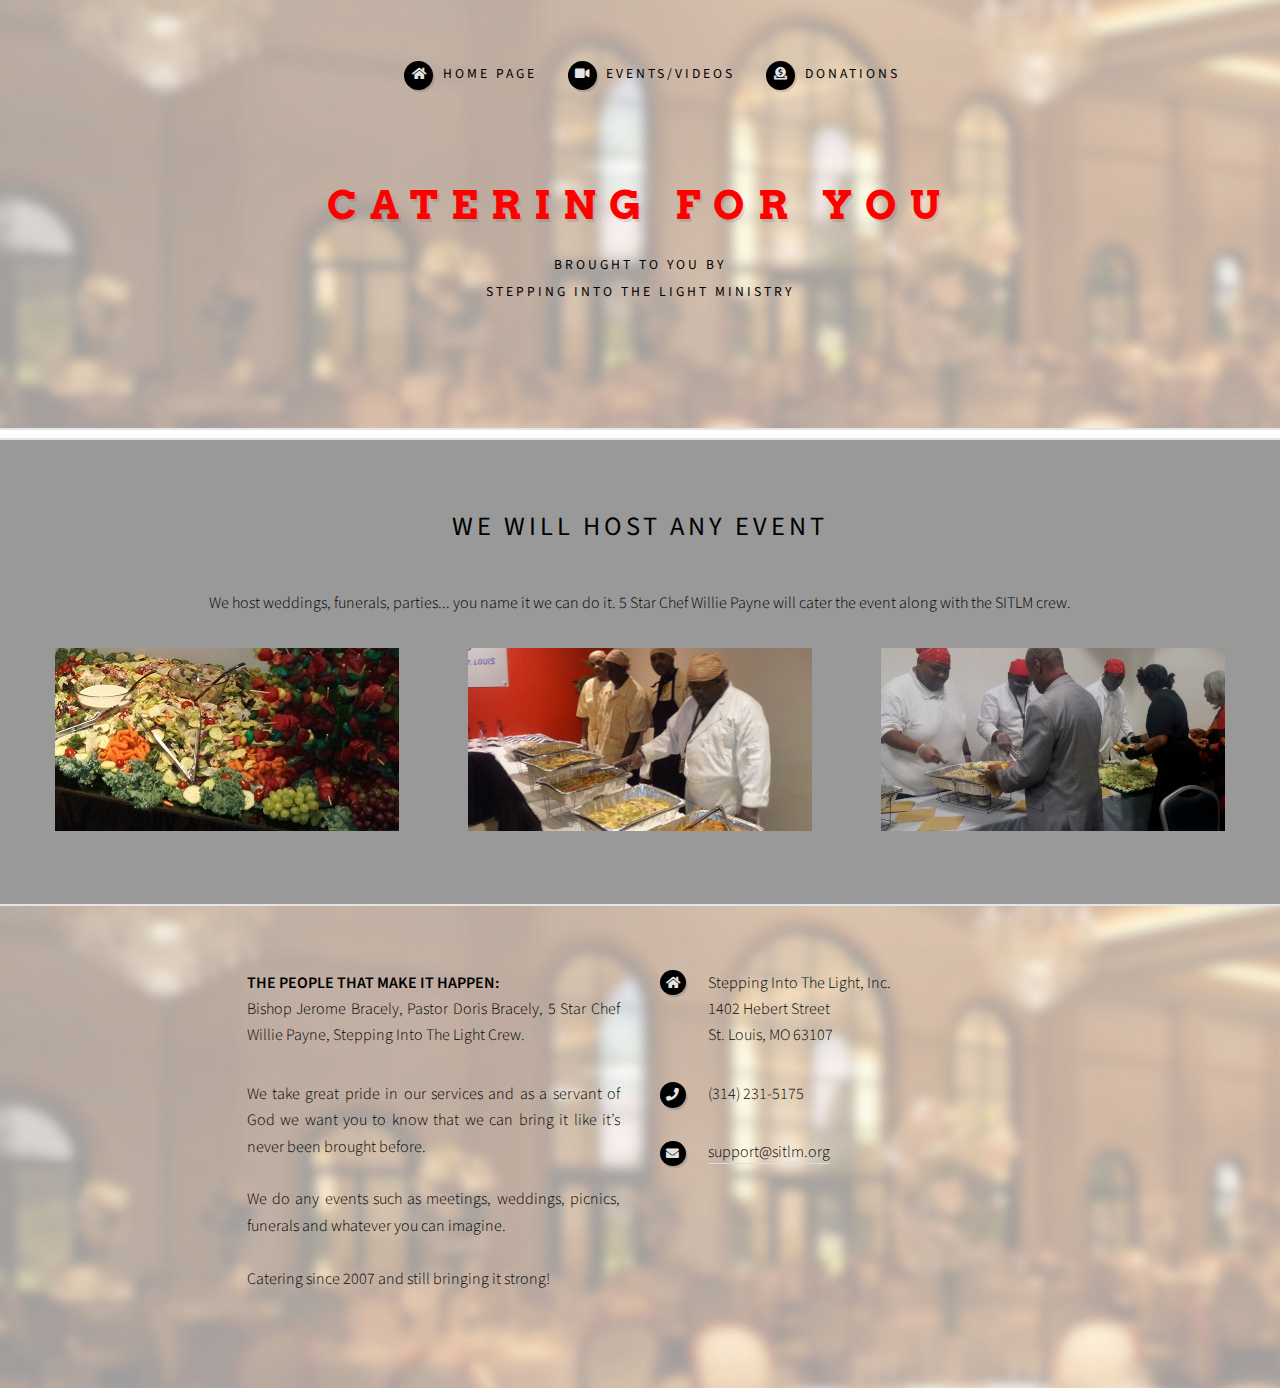
<file: catering/index.html>
<!DOCTYPE HTML>
<html lang="en-us">
	<head>
		<title>SITLM Catering</title>
		<meta charset="utf-8">
		<meta name="viewport" content="width=device-width, initial-scale=1, user-scalable=no">
		<link rel="stylesheet" href="assets/css/main.css">
		<!-- favicon -->
		<link rel="icon" href ="/favicon.ico" type="image/x-icon" />
		<link rel="shortcut icon" href="/favicon.ico" type="image/x-icon" />
		<link rel="apple-touch-icon" sizes="120x120" href="/apple-touch-icon-120x120-precomposed.png" />
		<link rel="apple-touch-icon" sizes="152x152" href="/apple-touch-icon-152x152-precomposed.png" />
	</head>
	<body class="homepage is-preload">
		<div id="page-wrapper">

			<!-- Header -->
				<section id="header">
					<div class="container" id="headerImage">
						
						<!-- Logo -->
							<h1 id="logo">Catering For You</h1>
							<p>Brought to you by <br>Stepping into The Light Ministry</p>
							<br><br>

						<!-- Nav -->
							<nav id="nav">
								<ul>
									<li><a class="icon solid fa-home" href="http://www.sitlm.org/"><span>Home Page</span></a></li>
									<li><a class="icon solid fa-video" href="https://www.youtube.com/channel/UC07HXbPU4j24BzCzw8vE3Og/playlists" target="_blank"><span>Events/Videos</span></a></li>
									<li><a class="icon solid fa-donate" href="https://www.paypal.com/cgi-bin/webscr?cmd=_s-xclick&hosted_button_id=AS793FMEWR3T8&source=url" target="_blank"><span>DONATIONS</span></a></li>
								</ul>
							</nav>

					</div>
				</section>

			<!-- Features -->
				<section id="features" style="background-color:#999;">
					<div class="container" >
						<header>
							<h2>We will host any event</h2>
							<p>We host weddings, funerals, parties... you name it we can do it. 5 Star Chef Willie Payne will cater the event along with the SITLM crew.</p>
						</header>
						<div class="row aln-center">
							<div class="col-4 col-6-medium col-12-small">

								<!-- Feature -->
									<section>
										<img src="images/thumb1.jpg" alt="" />
									</section>

							</div>
							<div class="col-4 col-6-medium col-12-small">

								<!-- Feature -->
									<section>
										<img src="images/thumb2.jpg" alt="" />
									</section>

							</div>
							<div class="col-4 col-6-medium col-12-small">

								<!-- Feature -->
									<section>
										<img src="images/thumb3.jpg" alt="" />
									</section>

							</div>
							
						</div>
						
					</div>
				</section>
				
			<!-- Footer -->
				<section id="footer">
					<div class="container">
							<div class="row aln-center">
							
									<div class="col-4 col-6-medium col-12-small">
											<h4>The people that make it happen:</h4>
											<p>Bishop Jerome Bracely, Pastor Doris Bracely, 5 Star Chef Willie Payne, Stepping Into The Light Crew.</p>
											<p>We take great pride in our services and as a servant of God we want you to know that we can bring it like it’s never been brought before.<br><br>
											We do any events such as meetings, weddings, picnics, funerals and whatever you can imagine.<br><br>
											Catering since 2007 and still bringing it strong!</p>
									</div>
											
									<div class="col-4 col-6-medium col-12-small">
											<ul class="icons">
													<li class="icon solid fa-home">
														Stepping Into The Light, Inc.<br>
														1402 Hebert Street<br>
														St. Louis, MO 63107
													</li>
													<li class="icon solid fa-phone">
														(314) 231-5175
													</li>
													<li class="icon solid fa-envelope">
														<a href="mailto:support@sitlm.org">support@sitlm.org</a>
													</li>
											</ul>
									</div>
									
							</div>
					</div>
				</section>

		</div>

		<!-- Scripts -->
			<script src="assets/js/jquery.min.js"></script>
			<script src="assets/js/jquery.dropotron.min.js"></script>
			<script src="assets/js/browser.min.js"></script>
			<script src="assets/js/breakpoints.min.js"></script>
			<script src="assets/js/util.js"></script>
			<script src="assets/js/main.js"></script>

	</body>
</html>
</file>
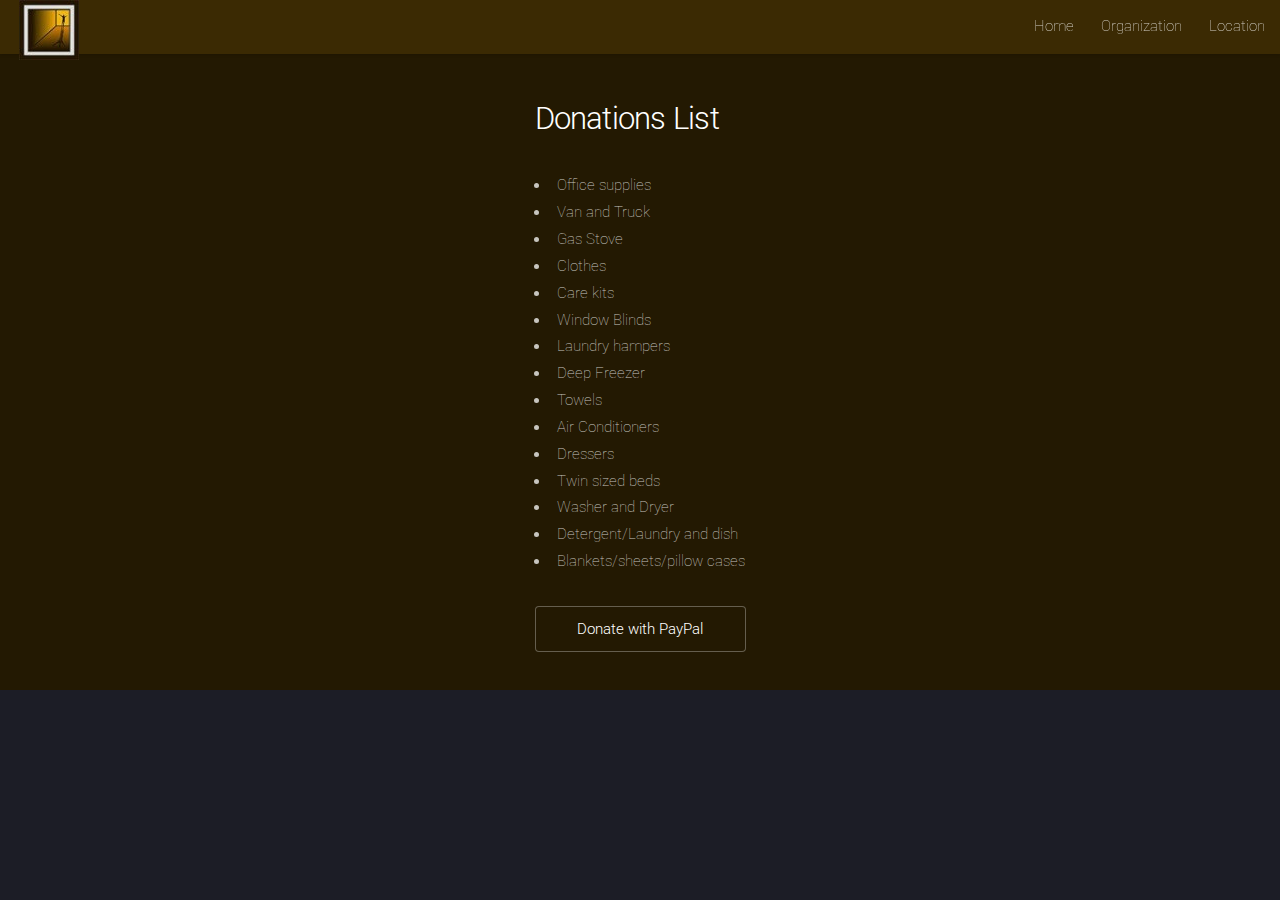
<file: donations/index.html>
<!DOCTYPE HTML>
<html lang="en-us">
	<head>
		<title>Stepping Into The Light - Donations</title>
		<meta charset="utf-8">
		<meta name="viewport" content="width=device-width, initial-scale=1, user-scalable=no">
		<link rel="stylesheet" href="../assets/css/main.css">
		<noscript><link rel="stylesheet" href="../assets/css/noscript.css" /></noscript>
		<!-- favicon -->
		<link rel="icon" href ="../favicon.ico" type="image/x-icon" />
		<link rel="shortcut icon" href="../favicon.ico" type="image/x-icon" />
		<link rel="apple-touch-icon" sizes="120x120" href="../apple-touch-icon-120x120-precomposed.png" />
		<link rel="apple-touch-icon" sizes="152x152" href="../apple-touch-icon-152x152-precomposed.png" />
	</head>
	<body class="is-preload">

			<!-- Header -->
				<header id="header" style="background: #3B2A03;">
					<h1 id="logo"><a href="http://www.sitlm.org/"><img width="60" src="../images/Logo.jpg" alt="logo"></a></h1>
					<nav id="nav">
						<ul>
							<li><a href="http://www.sitlm.org/">Home</a></li>
							<li>
								<a href="../organization/">Organization</a>
								<ul>
									<li><a href="../catering/" target="_blank">Catering</a></li>
									<li><a href="https://www.youtube.com/channel/UC07HXbPU4j24BzCzw8vE3Og" target="_blank">Videos</a></li>
								</ul>
							</li>
							<li><a href="../location/">Location</a></li>
						</ul>
					</nav>
				</header>

			<!-- Main -->
				<div id="main" class="wrapper" style="background: #231902;">
					<div class="container">
					
						<!-- Content -->
							<section id="content" style="background: #231902;display:table; margin:0 auto;">
							<br>
							<h2>Donations List</h2>
								<ul>
									<li>Office supplies</li>
									<li>Van and Truck</li>
									<li>Gas Stove</li>
									<li>Clothes</li>
									<li>Care kits</li>
									<li>Window Blinds</li>
									<li>Laundry hampers</li>
									<li>Deep Freezer</li>
									<li>Towels</li>
									<li>Air Conditioners</li>
									<li>Dressers</li>
									<li>Twin sized beds</li>
									<li>Washer and Dryer</li>
									<li>Detergent/Laundry and dish</li>
									<li>Blankets/sheets/pillow cases</li>
								</ul>
								<a href="https://www.paypal.com/cgi-bin/webscr?cmd=_s-xclick&hosted_button_id=AS793FMEWR3T8&source=url" target="_blank" class="button">&nbsp;&nbsp;Donate with PayPal&nbsp;&nbsp;</a>
							</section>

					</div>
				</div>
								

		<!-- Scripts -->
			<script src="../assets/js/jquery.min.js"></script>
			<script src="../assets/js/jquery.scrolly.min.js"></script>
			<script src="../assets/js/jquery.dropotron.min.js"></script>
			<script src="../assets/js/jquery.scrollex.min.js"></script>
			<script src="../assets/js/browser.min.js"></script>
			<script src="../assets/js/breakpoints.min.js"></script>
			<script src="../assets/js/util.js"></script>
			<script src="../assets/js/main.js"></script>

	</body>
</html>
</file>
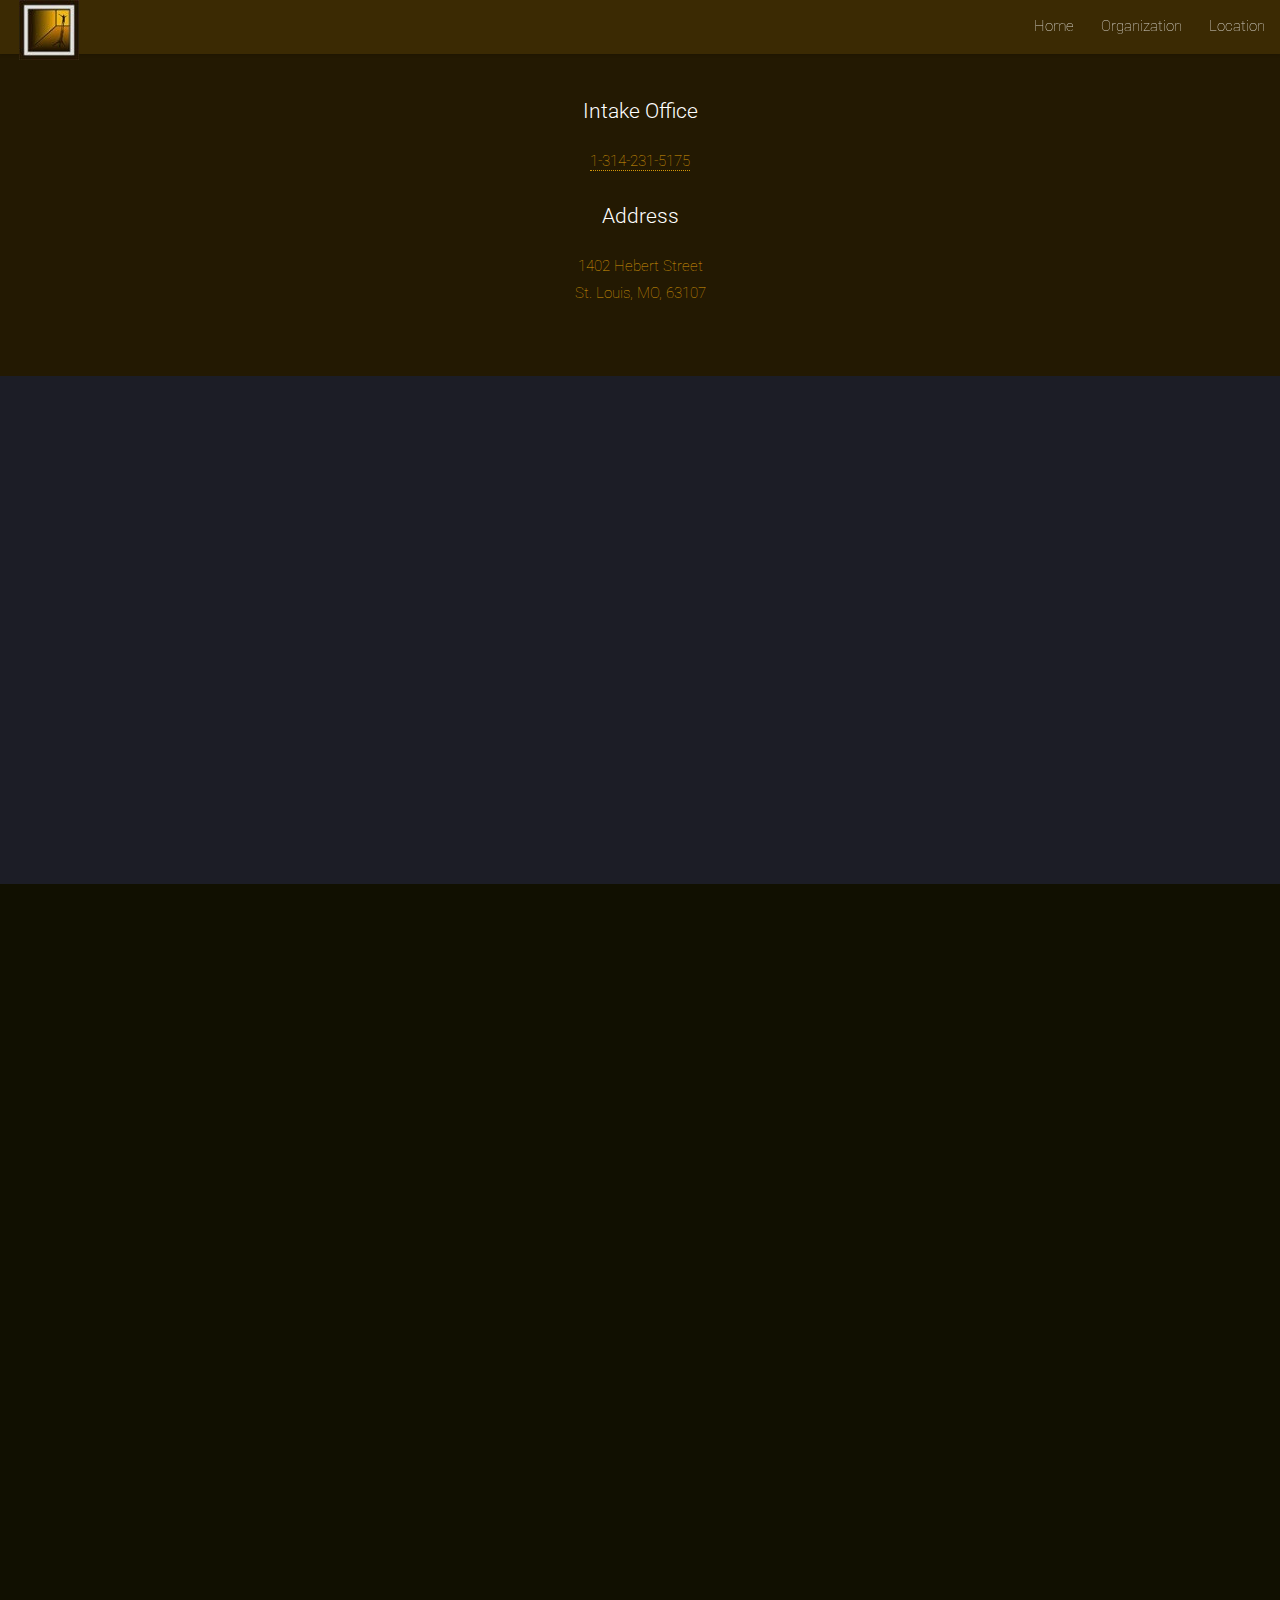
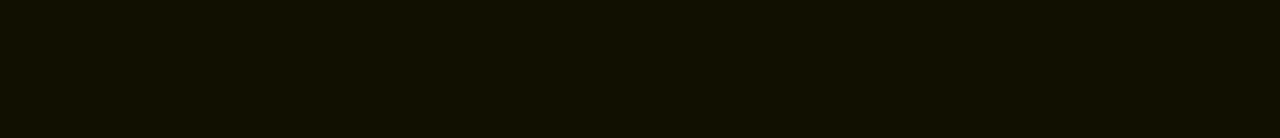
<file: location/index.html>
<!DOCTYPE HTML>
<html lang="en-us">
	<head>
		<title>Stepping Into The Light - Location</title>
		<meta charset="utf-8" />
		<meta name="viewport" content="width=device-width, initial-scale=1, user-scalable=no" />
		<link rel="stylesheet" href="../assets/css/main.css" />
		<noscript><link rel="stylesheet" href="../assets/css/noscript.css" /></noscript>
		<!-- favicon -->
		<link rel="icon" href ="../favicon.ico" type="image/x-icon" />
		<link rel="shortcut icon" href="../favicon.ico" type="image/x-icon" />
		<link rel="apple-touch-icon" sizes="120x120" href="../apple-touch-icon-120x120-precomposed.png" />
		<link rel="apple-touch-icon" sizes="152x152" href="../apple-touch-icon-152x152-precomposed.png" />
	</head>
	<body class="is-preload">

			<!-- Header -->
				<header id="header" style="background: #3B2A03;">
					<h1 id="logo"><a href="http://www.sitlm.org/"><img width="60" src="../images/Logo.jpg" alt="logo"></a></h1>
					<nav id="nav">
						<ul>
							<li><a href="http://www.sitlm.org/">Home</a></li>
							<li>
								<a href="../organization/">Organization</a>
								<ul>
									<li><a href="../organization/">About Us</a></li>
									<li><a href="../donations/">Donations</a></li>
									<li><a href="../catering/" target="_blank">Catering</a></li>
									<li><a href="https://www.youtube.com/channel/UC07HXbPU4j24BzCzw8vE3Og" target="_blank">Videos</a></li>
								</ul>
							</li>
							<li><a href="http://www.sitlm.org/location/">Location</a></li>
						</ul>
					</nav>
				</header>

			<!-- Main -->
				<div style="background: #231902;text-align:center;">
					
					<div class="wrapper">
					<br>
					  <h3>Intake Office</h3>
					 <a href="tel:+13142315175">1-314-231-5175</a>
					 <br><br>
					  <h3>Address</h3>
					  <a href="https://maps.google.com/maps?ll=38.653908,-90.197809&z=16&t=m&hl=en-US&gl=US&mapclient=embed&daddr=Stepping%20Into%20The%20Light%20Ministry%201402%20Hebert%20St%20St.%20Louis%2C%20MO%2063107@38.6539078,-90.19780899999999" target="_blank">
					  <p>1402 Hebert Street<br>
					  St. Louis, MO, 63107</p>
					  </a>
				</div>
				</div>
					
				<iframe title="Map" style="height:500px;width:100%;" src="https://www.google.com/maps/embed/v1/place?q=Stepping+Into+The+Light+Ministry&key=AIzaSyBFw0Qbyq9zTFTd-tUY6dZWTgaQzuU17R8">
				  </iframe>
			  				
				<!-- Resources -->
				<section id="main" class="wrapper style1 special fade-up" style="background: #111001;">
					<div class="container">
						<header>
							<h2>Available Resources</h2>
						</header>
						<div class="box alt">
							<div class="row gtr-uniform">
								<section class="col-4 col-6-medium col-12-xsmall">
									<a href="http://www.newlifeevangelisticcenter.org/" target="_blank"><img width="100" src="../images/NLEC.jpg" alt="NLEC">
									<h3>New Life Evangelistic Center</h3></a>
									<p>There when people are hurting!</p>
								</section>
								<section class="col-4 col-6-medium col-12-xsmall">
									<a href="https://www.operationfoodsearch.org/" target="_blank"><img width="100" src="../images/OFS.jpg" alt="OFS">
									<h3>Operation Food Search</h3></a>
									<p>Help us heal the hunger</p>
								</section>
								<section class="col-4 col-6-medium col-12-xsmall">
									<a href="http://sautersullivan.com/" target="_blank"><img width="100" src="../images/SS.jpg" alt="SS">
									<h3>Sauter · Sullivan LLC</h3></a>
									<p>Attorneys &amp; Counselors</p>
								</section>
								<section class="col-4 col-6-medium col-12-xsmall">
									<a href="http://www.kcm.org/" target="_blank"><img width="100" src="../images/KCM.jpg" alt="KCM">
									<h3>Kenneth Copeland Ministries</h3></a>
									<p>Jesus Is Lord</p>
								</section>
								<section class="col-4 col-6-medium col-12-xsmall">
									<a href="https://www.homelessshelterdirectory.org/" target="_blank"><img width="100" src="../images/HSD.jpg" alt="HSD">
									<h3>Homeless Shelter Directory</h3></a>
									<p>Helping The Needy of America</p>
								</section>
								<section class="col-4 col-6-medium col-12-xsmall">
									<a href="https://www.edwardjones.com/index.html?page=/en_US/" target="_blank"><img width="100" src="../images/EJ.jpg" alt="EJ">
									<h3>Edward Jones</h3></a>
									<p>Making Sense of Investment</p>
								</section>
								<section class="col-4 col-6-medium col-12-xsmall">
									<a href="https://www.lenscrafters.com/onesight" target="_blank"><img width="100" src="../images/LC.jpg" alt="LC">
									<h3>Lens Crafters</h3></a>
									<p>OneSight Program</p>
								</section>
								<section class="col-4 col-6-medium col-12-xsmall">
									<a href="http://stpatrickcenter.org/" target="_blank"><img width="100" src="../images/SPC.jpg" alt="SPC">
									<h3>St. Patrick Center</h3></a>
									<p>Center of Change</p>
								</section>
								<section class="col-4 col-6-medium col-12-xsmall">
									<a href="http://stlsalvationarmy.org/how-we-help/alcohol-and-drug-addiction-services/" target="_blank"><img width="100" src="../images/SA.jpg" alt="SA">
									<h3>Salvation Army</h3></a>
									<p>Adult Rehabilitation Center</p>
								</section>
							</div>
						</div>
					</div>
				</section>
				

		<!-- Scripts -->
			<script src="../assets/js/jquery.min.js"></script>
			<script src="../assets/js/jquery.scrolly.min.js"></script>
			<script src="../assets/js/jquery.dropotron.min.js"></script>
			<script src="../assets/js/jquery.scrollex.min.js"></script>
			<script src="../assets/js/browser.min.js"></script>
			<script src="../assets/js/breakpoints.min.js"></script>
			<script src="../assets/js/util.js"></script>
			<script src="../assets/js/main.js"></script>

	</body>
</html>
</file>
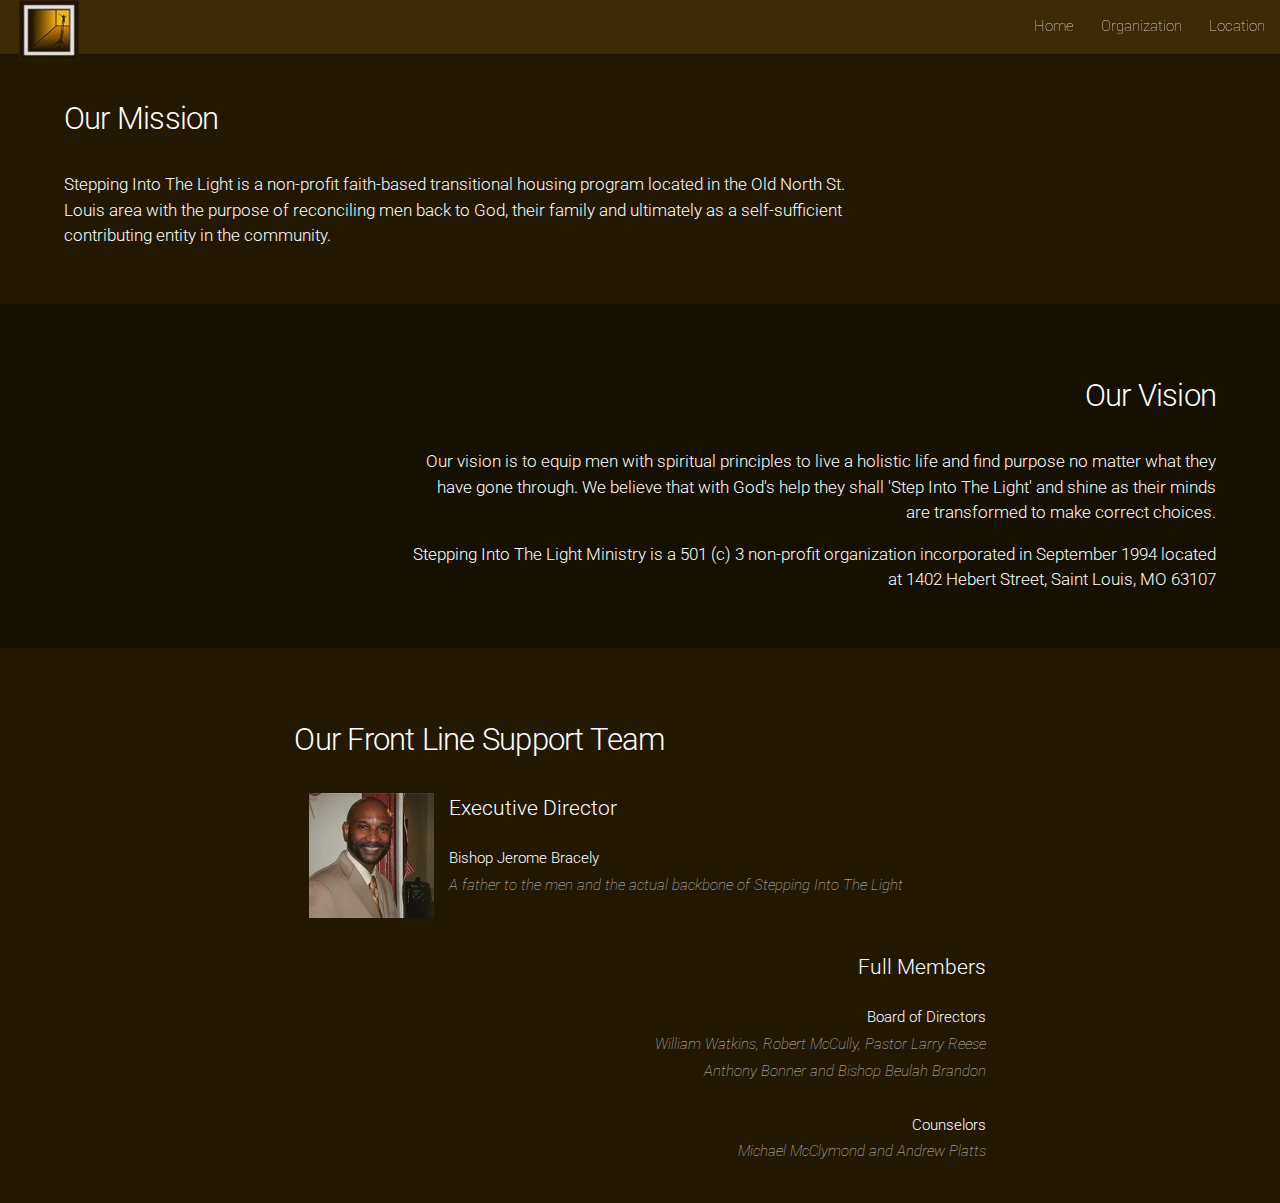
<file: organization/index.html>
<!DOCTYPE HTML>
<html lang="en-us">
	<head>
		<title>Stepping Into The Light - About Us</title>
		<meta charset="utf-8">
		<meta name="viewport" content="width=device-width, initial-scale=1, user-scalable=no">
		<link rel="stylesheet" href="../assets/css/main.css">
		<noscript><link rel="stylesheet" href="../assets/css/noscript.css" /></noscript>
		<!-- favicon -->
		<link rel="icon" href ="../favicon.ico" type="image/x-icon" />
		<link rel="shortcut icon" href="../favicon.ico" type="image/x-icon" />
		<link rel="apple-touch-icon" sizes="120x120" href="../apple-touch-icon-120x120-precomposed.png" />
		<link rel="apple-touch-icon" sizes="152x152" href="../apple-touch-icon-152x152-precomposed.png" />
	</head>
	<body class="is-preload">

			<!-- Header -->
				<header id="header" style="background: #3B2A03;">
					<h1 id="logo"><a href="http://www.sitlm.org/"><img width="60" src="../images/Logo.jpg" alt="logo"></a></h1>
					<nav id="nav">
						<ul>
							<li><a href="http://www.sitlm.org/">Home</a></li>
							<li>
								<a href="http://www.sitlm.org/organization/">Organization</a>
								<ul>
									<li><a href="../donations/">Donations</a></li>
									<li><a href="../catering/" target="_blank">Catering</a></li>
									<li><a href="https://www.youtube.com/channel/UC07HXbPU4j24BzCzw8vE3Og" target="_blank">Videos</a></li>
								</ul>
							</li>
							<li><a href="../location/">Location</a></li>
						</ul>
					</nav>
				</header>

			<!-- Main -->
				<div id="main" class="wrapper style1" style="background: #231902;">
					<div class="container">
					
						<!-- Content -->
							<section id="content" style="width: 70%;">
							<br>
								<h2>Our Mission</h2>
								<h4>Stepping Into The Light is a non-profit faith-based transitional housing program located in the Old North St. Louis area with the purpose of reconciling men back to God, their family and ultimately as a self-sufficient contributing entity in the community.</h4>
							</section>

					</div>
				</div>
				
				<div class="wrapper style2" style="background: #161001;">
					<div class="container">
					
					<!-- Content -->
							<section style="margin: 0 0 0 30%;text-align:right;">
								<h2>Our Vision</h2>
								<h4>Our vision is to equip men with spiritual principles to live a holistic life and find purpose no matter what they have gone through. We believe that with God's help they shall 'Step Into The Light' and shine as their minds are transformed to make correct choices.</h4>
								<h4>Stepping Into The Light Ministry is a 501 (c) 3 non-profit organization incorporated in September 1994 located at 1402 Hebert Street, Saint Louis, MO 63107</h4>
							</section>

					</div>
				</div>
				
				
				<div class="wrapper style1" style="background: #231902;">
					<div class="container">
					
						<!-- Content -->
							<section style="margin: 0 20% 0 20%;">							
								<h2>Our Front Line Support Team</h2>
								<div>
								<img width="125" style="margin: 0 15px;float:left;" src="../images/bishop.jpg" alt="bishop">
								<h3 >Executive Director</h3>
								
								<b>Bishop Jerome Bracely</b>
								<br>
								<i>A father to the men and the actual backbone of Stepping Into The Light</i>
								</div>
								<div style="text-align:right;">
								<br>
								<br>
								<h3>Full Members</h3>
								
								<b>Board of Directors</b>
								<br>
								<i>William Watkins, Robert McCully, Pastor Larry Reese<br>
								Anthony Bonner and Bishop Beulah Brandon</i>
								<br>
								<br>
								<b>Counselors</b>
								<br>
								<i>Michael McClymond and Andrew Platts</i>
								</div>
							</section>

					</div>
				</div>
				

		<!-- Scripts -->
			<script src="../assets/js/jquery.min.js"></script>
			<script src="../assets/js/jquery.scrolly.min.js"></script>
			<script src="../assets/js/jquery.dropotron.min.js"></script>
			<script src="../assets/js/jquery.scrollex.min.js"></script>
			<script src="../assets/js/browser.min.js"></script>
			<script src="../assets/js/breakpoints.min.js"></script>
			<script src="../assets/js/util.js"></script>
			<script src="../assets/js/main.js"></script>

	</body>
</html>
</file>
<file: assets/css/noscript.css>
/*
	Landed by HTML5 UP
	html5up.net | @ajlkn
	Free for personal and commercial use under the CCA 3.0 license (html5up.net/license)
*/

/* Loader */

	body.landing.is-preload:before {
		display: none;
	}

	body.landing.is-preload:after {
		display: none;
	}
</file>
<file: catering/assets/css/main.css>
@import url("fontawesome-all.min.css");
@import url("https://fonts.googleapis.com/css?family=Source+Sans+Pro:300,400,600|Arvo:700");

/*
	Strongly Typed by HTML5 UP
	html5up.net | @ajlkn
	Free for personal and commercial use under the CCA 3.0 license (html5up.net/license)
*/

html, body, div, span, applet, object,
iframe, h1, h2, h3, h4, h5, h6, p, blockquote,
pre, a, abbr, acronym, address, big, cite,
code, del, dfn, em, img, ins, kbd, q, s, samp,
small, strike, strong, sub, sup, tt, var, b,
u, i, center, dl, dt, dd, ol, ul, li, fieldset,
form, label, legend, table, caption, tbody,
tfoot, thead, tr, th, td, article, aside,
canvas, details, embed, figure, figcaption,
footer, header, hgroup, menu, nav, output, ruby,
section, summary, time, mark, audio, video {
	margin: 0;
	padding: 0;
	border: 0;
	font-size: 100%;
	font: inherit;
	vertical-align: baseline;}

article, aside, details, figcaption, figure,
footer, header, hgroup, menu, nav, section {
	display: block;}

body {
	line-height: 1;
}

ol, ul {
	list-style: none;
}

blockquote, q {
	quotes: none;
}

	blockquote:before, blockquote:after, q:before, q:after {
		content: '';
		content: none;
	}

table {
	border-collapse: collapse;
	border-spacing: 0;
}

body {
	-webkit-text-size-adjust: none;
}

mark {
	background-color: transparent;
	color: inherit;
}

input::-moz-focus-inner {
	border: 0;
	padding: 0;
}

input, select, textarea {
	-moz-appearance: none;
	-webkit-appearance: none;
	-ms-appearance: none;
	appearance: none;
}

/* Basic */

	html {
		box-sizing: border-box;
	}

	*, *:before, *:after {
		box-sizing: inherit;
	}

	body {
		background: #f0f0f0;
	}

		body.is-preload *, body.is-preload *:before, body.is-preload *:after {
			-moz-animation: none !important;
			-webkit-animation: none !important;
			-ms-animation: none !important;
			animation: none !important;
			-moz-transition: none !important;
			-webkit-transition: none !important;
			-ms-transition: none !important;
			transition: none !important;
		}

	body, input, textarea, select {
		font-family: 'Source Sans Pro';
		font-weight: 300;
		color: #000;
		line-height: 1.65em;
		font-size: 15pt;
	}

	h1, h2, h3, h4, h5, h6 {
		font-weight: 600;
		text-transform: uppercase;
		color: #000;
	}

	h1 a, h2 a, h3 a, h4 a, h5 a, h6 a {
		color: inherit;
		text-decoration: none;
		border: 0;
	}

	h2 {
		font-size: 1.65em;
		font-weight: 400;
		letter-spacing: 4px;
		margin: 0 0 1.5em 0;
		line-height: 1.75em;
	}

	h3 {
		font-size: 1em;
		letter-spacing: 2px;
		margin: 0 0 1.25em 0;
	}

	a {
		-moz-transition: color 0.25s ease-in-out, border-bottom-color 0.25s ease-in-out;
		-webkit-transition: color 0.25s ease-in-out, border-bottom-color 0.25s ease-in-out;
		-ms-transition: color 0.25s ease-in-out, border-bottom-color 0.25s ease-in-out;
		transition: color 0.25s ease-in-out, border-bottom-color 0.25s ease-in-out;
		color: #000;
		text-decoration: none;
		border-bottom: solid 1px #ddd;
	}

		a strong {
			-moz-transition: color 0.25s ease-in-out, border-bottom-color 0.25s ease-in-out;
			-webkit-transition: color 0.25s ease-in-out, border-bottom-color 0.25s ease-in-out;
			-ms-transition: color 0.25s ease-in-out, border-bottom-color 0.25s ease-in-out;
			transition: color 0.25s ease-in-out, border-bottom-color 0.25s ease-in-out;
		}

		a:hover {
			color: #FF0000;
			border-bottom-color: rgba(255, 255, 255, 0);
		}

			a:hover strong {
				color: #FF0000;
			}

	strong, b {
		font-weight: 600;
		color: #000;
	}

	em, i {
		font-style: italic;
	}

	sub {
		position: relative;
		top: 0.5em;
		font-size: 0.8em;
	}

	sup {
		position: relative;
		top: -0.5em;
		font-size: 0.8em;
	}

	hr {
		border: 0;
		border-top: solid 1px #ddd;
	}

	blockquote {
		border-left: solid 0.5em #ddd;
		padding: 1em 0 1em 2em;
		font-style: italic;
	}

	p {
		text-align: justify;
		margin-bottom: 2em;
	}

	ul, ol, dl, table, blockquote {
		margin-bottom: 2em;
	}

	br.clear {
		clear: both;
	}

/* Container */

	.container {
		margin: 0 auto;
		max-width: 100%;
		width: 70em;
	}

		@media screen and (max-width: 1680px) {

			.container {
				width: 68em;
			}

		}

		@media screen and (max-width: 1280px) {

			.container {
				width: calc(100% - 80px);
			}

		}

		@media screen and (max-width: 980px) {

			.container {
				width: calc(100% - 100px);
			}

		}

		@media screen and (max-width: 736px) {

			.container {
				width: calc(100% - 40px);
			}

		}

/* Row */

	.row {
		display: flex;
		flex-wrap: wrap;
		box-sizing: border-box;
		align-items: stretch;
	}

		.row > * {
			box-sizing: border-box;
		}

		.row.gtr-uniform > * > :last-child {
			margin-bottom: 0;
		}

		.row.aln-left {
			justify-content: flex-start;
		}

		.row.aln-center {
			justify-content: center;
		}

		.row.aln-right {
			justify-content: flex-end;
		}

		.row.aln-top {
			align-items: flex-start;
		}

		.row.aln-middle {
			align-items: center;
		}

		.row.aln-bottom {
			align-items: flex-end;
		}

		.row > .imp {
			order: -1;
		}

		.row > .col-1 {
			width: 8.33333%;
		}

		.row > .off-1 {
			margin-left: 8.33333%;
		}

		.row > .col-2 {
			width: 16.66667%;
		}

		.row > .off-2 {
			margin-left: 16.66667%;
		}

		.row > .col-3 {
			width: 25%;
		}

		.row > .off-3 {
			margin-left: 25%;
		}

		.row > .col-4 {
			width: 33.33333%;
		}

		.row > .off-4 {
			margin-left: 33.33333%;
		}

		.row > .col-5 {
			width: 41.66667%;
		}

		.row > .off-5 {
			margin-left: 41.66667%;
		}

		.row > .col-6 {
			width: 50%;
		}

		.row > .off-6 {
			margin-left: 50%;
		}

		.row > .col-7 {
			width: 58.33333%;
		}

		.row > .off-7 {
			margin-left: 58.33333%;
		}

		.row > .col-8 {
			width: 66.66667%;
		}

		.row > .off-8 {
			margin-left: 66.66667%;
		}

		.row > .col-9 {
			width: 75%;
		}

		.row > .off-9 {
			margin-left: 75%;
		}

		.row > .col-10 {
			width: 83.33333%;
		}

		.row > .off-10 {
			margin-left: 83.33333%;
		}

		.row > .col-11 {
			width: 91.66667%;
		}

		.row > .off-11 {
			margin-left: 91.66667%;
		}

		.row > .col-12 {
			width: 100%;
		}

		.row > .off-12 {
			margin-left: 100%;
		}

		.row.gtr-0 {
			margin-top: 0px;
			margin-left: 0px;
		}

			.row.gtr-0 > * {
				padding: 0px 0 0 0px;
			}

			.row.gtr-0.gtr-uniform {
				margin-top: 0px;
			}

				.row.gtr-0.gtr-uniform > * {
					padding-top: 0px;
				}

		.row.gtr-25 {
			margin-top: -12.5px;
			margin-left: -12.5px;
		}

			.row.gtr-25 > * {
				padding: 12.5px 0 0 12.5px;
			}

			.row.gtr-25.gtr-uniform {
				margin-top: -12.5px;
			}

				.row.gtr-25.gtr-uniform > * {
					padding-top: 12.5px;
				}

		.row.gtr-50 {
			margin-top: -25px;
			margin-left: -25px;
		}

			.row.gtr-50 > * {
				padding: 25px 0 0 25px;
			}

			.row.gtr-50.gtr-uniform {
				margin-top: -25px;
			}

				.row.gtr-50.gtr-uniform > * {
					padding-top: 25px;
				}

		.row {
			margin-top: -50px;
			margin-left: -50px;
		}

			.row > * {
				padding: 50px 0 0 50px;
			}

			.row.gtr-uniform {
				margin-top: -50px;
			}

				.row.gtr-uniform > * {
					padding-top: 50px;
				}

		.row.gtr-150 {
			margin-top: -75px;
			margin-left: -75px;
		}

			.row.gtr-150 > * {
				padding: 75px 0 0 75px;
			}

			.row.gtr-150.gtr-uniform {
				margin-top: -75px;
			}

				.row.gtr-150.gtr-uniform > * {
					padding-top: 75px;
				}

		.row.gtr-200 {
			margin-top: -100px;
			margin-left: -100px;
		}

			.row.gtr-200 > * {
				padding: 100px 0 0 100px;
			}

			.row.gtr-200.gtr-uniform {
				margin-top: -100px;
			}

				.row.gtr-200.gtr-uniform > * {
					padding-top: 100px;
				}

		@media screen and (max-width: 1680px) {

			.row {
				display: flex;
				flex-wrap: wrap;
				box-sizing: border-box;
				align-items: stretch;
			}

				.row > * {
					box-sizing: border-box;
				}

				.row.gtr-uniform > * > :last-child {
					margin-bottom: 0;
				}

				.row.aln-left {
					justify-content: flex-start;
				}

				.row.aln-center {
					justify-content: center;
				}

				.row.aln-right {
					justify-content: flex-end;
				}

				.row.aln-top {
					align-items: flex-start;
				}

				.row.aln-middle {
					align-items: center;
				}

				.row.aln-bottom {
					align-items: flex-end;
				}

				.row > .imp-xlarge {
					order: -1;
				}

				.row > .col-1-xlarge {
					width: 8.33333%;
				}

				.row > .off-1-xlarge {
					margin-left: 8.33333%;
				}

				.row > .col-2-xlarge {
					width: 16.66667%;
				}

				.row > .off-2-xlarge {
					margin-left: 16.66667%;
				}

				.row > .col-3-xlarge {
					width: 25%;
				}

				.row > .off-3-xlarge {
					margin-left: 25%;
				}

				.row > .col-4-xlarge {
					width: 33.33333%;
				}

				.row > .off-4-xlarge {
					margin-left: 33.33333%;
				}

				.row > .col-5-xlarge {
					width: 41.66667%;
				}

				.row > .off-5-xlarge {
					margin-left: 41.66667%;
				}

				.row > .col-6-xlarge {
					width: 50%;
				}

				.row > .off-6-xlarge {
					margin-left: 50%;
				}

				.row > .col-7-xlarge {
					width: 58.33333%;
				}

				.row > .off-7-xlarge {
					margin-left: 58.33333%;
				}

				.row > .col-8-xlarge {
					width: 66.66667%;
				}

				.row > .off-8-xlarge {
					margin-left: 66.66667%;
				}

				.row > .col-9-xlarge {
					width: 75%;
				}

				.row > .off-9-xlarge {
					margin-left: 75%;
				}

				.row > .col-10-xlarge {
					width: 83.33333%;
				}

				.row > .off-10-xlarge {
					margin-left: 83.33333%;
				}

				.row > .col-11-xlarge {
					width: 91.66667%;
				}

				.row > .off-11-xlarge {
					margin-left: 91.66667%;
				}

				.row > .col-12-xlarge {
					width: 100%;
				}

				.row > .off-12-xlarge {
					margin-left: 100%;
				}

				.row.gtr-0 {
					margin-top: 0px;
					margin-left: 0px;
				}

					.row.gtr-0 > * {
						padding: 0px 0 0 0px;
					}

					.row.gtr-0.gtr-uniform {
						margin-top: 0px;
					}

						.row.gtr-0.gtr-uniform > * {
							padding-top: 0px;
						}

				.row.gtr-25 {
					margin-top: -12.5px;
					margin-left: -12.5px;
				}

					.row.gtr-25 > * {
						padding: 12.5px 0 0 12.5px;
					}

					.row.gtr-25.gtr-uniform {
						margin-top: -12.5px;
					}

						.row.gtr-25.gtr-uniform > * {
							padding-top: 12.5px;
						}

				.row.gtr-50 {
					margin-top: -25px;
					margin-left: -25px;
				}

					.row.gtr-50 > * {
						padding: 25px 0 0 25px;
					}

					.row.gtr-50.gtr-uniform {
						margin-top: -25px;
					}

						.row.gtr-50.gtr-uniform > * {
							padding-top: 25px;
						}

				.row {
					margin-top: -50px;
					margin-left: -50px;
				}

					.row > * {
						padding: 50px 0 0 50px;
					}

					.row.gtr-uniform {
						margin-top: -50px;
					}

						.row.gtr-uniform > * {
							padding-top: 50px;
						}

				.row.gtr-150 {
					margin-top: -75px;
					margin-left: -75px;
				}

					.row.gtr-150 > * {
						padding: 75px 0 0 75px;
					}

					.row.gtr-150.gtr-uniform {
						margin-top: -75px;
					}

						.row.gtr-150.gtr-uniform > * {
							padding-top: 75px;
						}

				.row.gtr-200 {
					margin-top: -100px;
					margin-left: -100px;
				}

					.row.gtr-200 > * {
						padding: 100px 0 0 100px;
					}

					.row.gtr-200.gtr-uniform {
						margin-top: -100px;
					}

						.row.gtr-200.gtr-uniform > * {
							padding-top: 100px;
						}

		}

		@media screen and (max-width: 1280px) {

			.row {
				display: flex;
				flex-wrap: wrap;
				box-sizing: border-box;
				align-items: stretch;
			}

				.row > * {
					box-sizing: border-box;
				}

				.row.gtr-uniform > * > :last-child {
					margin-bottom: 0;
				}

				.row.aln-left {
					justify-content: flex-start;
				}

				.row.aln-center {
					justify-content: center;
				}

				.row.aln-right {
					justify-content: flex-end;
				}

				.row.aln-top {
					align-items: flex-start;
				}

				.row.aln-middle {
					align-items: center;
				}

				.row.aln-bottom {
					align-items: flex-end;
				}

				.row > .imp-large {
					order: -1;
				}

				.row > .col-1-large {
					width: 8.33333%;
				}

				.row > .off-1-large {
					margin-left: 8.33333%;
				}

				.row > .col-2-large {
					width: 16.66667%;
				}

				.row > .off-2-large {
					margin-left: 16.66667%;
				}

				.row > .col-3-large {
					width: 25%;
				}

				.row > .off-3-large {
					margin-left: 25%;
				}

				.row > .col-4-large {
					width: 33.33333%;
				}

				.row > .off-4-large {
					margin-left: 33.33333%;
				}

				.row > .col-5-large {
					width: 41.66667%;
				}

				.row > .off-5-large {
					margin-left: 41.66667%;
				}

				.row > .col-6-large {
					width: 50%;
				}

				.row > .off-6-large {
					margin-left: 50%;
				}

				.row > .col-7-large {
					width: 58.33333%;
				}

				.row > .off-7-large {
					margin-left: 58.33333%;
				}

				.row > .col-8-large {
					width: 66.66667%;
				}

				.row > .off-8-large {
					margin-left: 66.66667%;
				}

				.row > .col-9-large {
					width: 75%;
				}

				.row > .off-9-large {
					margin-left: 75%;
				}

				.row > .col-10-large {
					width: 83.33333%;
				}

				.row > .off-10-large {
					margin-left: 83.33333%;
				}

				.row > .col-11-large {
					width: 91.66667%;
				}

				.row > .off-11-large {
					margin-left: 91.66667%;
				}

				.row > .col-12-large {
					width: 100%;
				}

				.row > .off-12-large {
					margin-left: 100%;
				}

				.row.gtr-0 {
					margin-top: 0px;
					margin-left: 0px;
				}

					.row.gtr-0 > * {
						padding: 0px 0 0 0px;
					}

					.row.gtr-0.gtr-uniform {
						margin-top: 0px;
					}

						.row.gtr-0.gtr-uniform > * {
							padding-top: 0px;
						}

				.row.gtr-25 {
					margin-top: -10px;
					margin-left: -10px;
				}

					.row.gtr-25 > * {
						padding: 10px 0 0 10px;
					}

					.row.gtr-25.gtr-uniform {
						margin-top: -10px;
					}

						.row.gtr-25.gtr-uniform > * {
							padding-top: 10px;
						}

				.row.gtr-50 {
					margin-top: -20px;
					margin-left: -20px;
				}

					.row.gtr-50 > * {
						padding: 20px 0 0 20px;
					}

					.row.gtr-50.gtr-uniform {
						margin-top: -20px;
					}

						.row.gtr-50.gtr-uniform > * {
							padding-top: 20px;
						}

				.row {
					margin-top: -40px;
					margin-left: -40px;
				}

					.row > * {
						padding: 40px 0 0 40px;
					}

					.row.gtr-uniform {
						margin-top: -40px;
					}

						.row.gtr-uniform > * {
							padding-top: 40px;
						}

				.row.gtr-150 {
					margin-top: -60px;
					margin-left: -60px;
				}

					.row.gtr-150 > * {
						padding: 60px 0 0 60px;
					}

					.row.gtr-150.gtr-uniform {
						margin-top: -60px;
					}

						.row.gtr-150.gtr-uniform > * {
							padding-top: 60px;
						}

				.row.gtr-200 {
					margin-top: -80px;
					margin-left: -80px;
				}

					.row.gtr-200 > * {
						padding: 80px 0 0 80px;
					}

					.row.gtr-200.gtr-uniform {
						margin-top: -80px;
					}

						.row.gtr-200.gtr-uniform > * {
							padding-top: 80px;
						}

		}

		@media screen and (max-width: 980px) {

			.row {
				display: flex;
				flex-wrap: wrap;
				box-sizing: border-box;
				align-items: stretch;
			}

				.row > * {
					box-sizing: border-box;
				}

				.row.gtr-uniform > * > :last-child {
					margin-bottom: 0;
				}

				.row.aln-left {
					justify-content: flex-start;
				}

				.row.aln-center {
					justify-content: center;
				}

				.row.aln-right {
					justify-content: flex-end;
				}

				.row.aln-top {
					align-items: flex-start;
				}

				.row.aln-middle {
					align-items: center;
				}

				.row.aln-bottom {
					align-items: flex-end;
				}

				.row > .imp-medium {
					order: -1;
				}

				.row > .col-1-medium {
					width: 8.33333%;
				}

				.row > .off-1-medium {
					margin-left: 8.33333%;
				}

				.row > .col-2-medium {
					width: 16.66667%;
				}

				.row > .off-2-medium {
					margin-left: 16.66667%;
				}

				.row > .col-3-medium {
					width: 25%;
				}

				.row > .off-3-medium {
					margin-left: 25%;
				}

				.row > .col-4-medium {
					width: 33.33333%;
				}

				.row > .off-4-medium {
					margin-left: 33.33333%;
				}

				.row > .col-5-medium {
					width: 41.66667%;
				}

				.row > .off-5-medium {
					margin-left: 41.66667%;
				}

				.row > .col-6-medium {
					width: 50%;
				}

				.row > .off-6-medium {
					margin-left: 50%;
				}

				.row > .col-7-medium {
					width: 58.33333%;
				}

				.row > .off-7-medium {
					margin-left: 58.33333%;
				}

				.row > .col-8-medium {
					width: 66.66667%;
				}

				.row > .off-8-medium {
					margin-left: 66.66667%;
				}

				.row > .col-9-medium {
					width: 75%;
				}

				.row > .off-9-medium {
					margin-left: 75%;
				}

				.row > .col-10-medium {
					width: 83.33333%;
				}

				.row > .off-10-medium {
					margin-left: 83.33333%;
				}

				.row > .col-11-medium {
					width: 91.66667%;
				}

				.row > .off-11-medium {
					margin-left: 91.66667%;
				}

				.row > .col-12-medium {
					width: 100%;
				}

				.row > .off-12-medium {
					margin-left: 100%;
				}

				.row.gtr-0 {
					margin-top: 0px;
					margin-left: 0px;
				}

					.row.gtr-0 > * {
						padding: 0px 0 0 0px;
					}

					.row.gtr-0.gtr-uniform {
						margin-top: 0px;
					}

						.row.gtr-0.gtr-uniform > * {
							padding-top: 0px;
						}

				.row.gtr-25 {
					margin-top: -12.5px;
					margin-left: -12.5px;
				}

					.row.gtr-25 > * {
						padding: 12.5px 0 0 12.5px;
					}

					.row.gtr-25.gtr-uniform {
						margin-top: -12.5px;
					}

						.row.gtr-25.gtr-uniform > * {
							padding-top: 12.5px;
						}

				.row.gtr-50 {
					margin-top: -25px;
					margin-left: -25px;
				}

					.row.gtr-50 > * {
						padding: 25px 0 0 25px;
					}

					.row.gtr-50.gtr-uniform {
						margin-top: -25px;
					}

						.row.gtr-50.gtr-uniform > * {
							padding-top: 25px;
						}

				.row {
					margin-top: -50px;
					margin-left: -50px;
				}

					.row > * {
						padding: 50px 0 0 50px;
					}

					.row.gtr-uniform {
						margin-top: -50px;
					}

						.row.gtr-uniform > * {
							padding-top: 50px;
						}

				.row.gtr-150 {
					margin-top: -75px;
					margin-left: -75px;
				}

					.row.gtr-150 > * {
						padding: 75px 0 0 75px;
					}

					.row.gtr-150.gtr-uniform {
						margin-top: -75px;
					}

						.row.gtr-150.gtr-uniform > * {
							padding-top: 75px;
						}

				.row.gtr-200 {
					margin-top: -100px;
					margin-left: -100px;
				}

					.row.gtr-200 > * {
						padding: 100px 0 0 100px;
					}

					.row.gtr-200.gtr-uniform {
						margin-top: -100px;
					}

						.row.gtr-200.gtr-uniform > * {
							padding-top: 100px;
						}

		}

		@media screen and (max-width: 736px) {

			.row {
				display: flex;
				flex-wrap: wrap;
				box-sizing: border-box;
				align-items: stretch;
			}

				.row > * {
					box-sizing: border-box;
				}

				.row.gtr-uniform > * > :last-child {
					margin-bottom: 0;
				}

				.row.aln-left {
					justify-content: flex-start;
				}

				.row.aln-center {
					justify-content: center;
				}

				.row.aln-right {
					justify-content: flex-end;
				}

				.row.aln-top {
					align-items: flex-start;
				}

				.row.aln-middle {
					align-items: center;
				}

				.row.aln-bottom {
					align-items: flex-end;
				}

				.row > .imp-small {
					order: -1;
				}

				.row > .col-1-small {
					width: 8.33333%;
				}

				.row > .off-1-small {
					margin-left: 8.33333%;
				}

				.row > .col-2-small {
					width: 16.66667%;
				}

				.row > .off-2-small {
					margin-left: 16.66667%;
				}

				.row > .col-3-small {
					width: 25%;
				}

				.row > .off-3-small {
					margin-left: 25%;
				}

				.row > .col-4-small {
					width: 33.33333%;
				}

				.row > .off-4-small {
					margin-left: 33.33333%;
				}

				.row > .col-5-small {
					width: 41.66667%;
				}

				.row > .off-5-small {
					margin-left: 41.66667%;
				}

				.row > .col-6-small {
					width: 50%;
				}

				.row > .off-6-small {
					margin-left: 50%;
				}

				.row > .col-7-small {
					width: 58.33333%;
				}

				.row > .off-7-small {
					margin-left: 58.33333%;
				}

				.row > .col-8-small {
					width: 66.66667%;
				}

				.row > .off-8-small {
					margin-left: 66.66667%;
				}

				.row > .col-9-small {
					width: 75%;
				}

				.row > .off-9-small {
					margin-left: 75%;
				}

				.row > .col-10-small {
					width: 83.33333%;
				}

				.row > .off-10-small {
					margin-left: 83.33333%;
				}

				.row > .col-11-small {
					width: 91.66667%;
				}

				.row > .off-11-small {
					margin-left: 91.66667%;
				}

				.row > .col-12-small {
					width: 100%;
				}

				.row > .off-12-small {
					margin-left: 100%;
				}

				.row.gtr-0 {
					margin-top: 0px;
					margin-left: 0px;
				}

					.row.gtr-0 > * {
						padding: 0px 0 0 0px;
					}

					.row.gtr-0.gtr-uniform {
						margin-top: 0px;
					}

						.row.gtr-0.gtr-uniform > * {
							padding-top: 0px;
						}

				.row.gtr-25 {
					margin-top: -7.5px;
					margin-left: -7.5px;
				}

					.row.gtr-25 > * {
						padding: 7.5px 0 0 7.5px;
					}

					.row.gtr-25.gtr-uniform {
						margin-top: -7.5px;
					}

						.row.gtr-25.gtr-uniform > * {
							padding-top: 7.5px;
						}

				.row.gtr-50 {
					margin-top: -15px;
					margin-left: -15px;
				}

					.row.gtr-50 > * {
						padding: 15px 0 0 15px;
					}

					.row.gtr-50.gtr-uniform {
						margin-top: -15px;
					}

						.row.gtr-50.gtr-uniform > * {
							padding-top: 15px;
						}

				.row {
					margin-top: -30px;
					margin-left: -30px;
				}

					.row > * {
						padding: 30px 0 0 30px;
					}

					.row.gtr-uniform {
						margin-top: -30px;
					}

						.row.gtr-uniform > * {
							padding-top: 30px;
						}

				.row.gtr-150 {
					margin-top: -45px;
					margin-left: -45px;
				}

					.row.gtr-150 > * {
						padding: 45px 0 0 45px;
					}

					.row.gtr-150.gtr-uniform {
						margin-top: -45px;
					}

						.row.gtr-150.gtr-uniform > * {
							padding-top: 45px;
						}

				.row.gtr-200 {
					margin-top: -60px;
					margin-left: -60px;
				}

					.row.gtr-200 > * {
						padding: 60px 0 0 60px;
					}

					.row.gtr-200.gtr-uniform {
						margin-top: -60px;
					}

						.row.gtr-200.gtr-uniform > * {
							padding-top: 60px;
						}

		}

/* Sections/Article */

	section, article {
		margin-bottom: 3em;
	}

	section > :last-child,
	article > :last-child,
	section:last-child,
	article:last-child {
		margin-bottom: 0;
	}

/* Image */

	.image {
		-moz-transition: opacity 0.25s ease-in-out;
		-webkit-transition: opacity 0.25s ease-in-out;
		-ms-transition: opacity 0.25s ease-in-out;
		transition: opacity 0.25s ease-in-out;
		display: inline-block;
		border: solid 6px #ebebeb !important;
	}

		.image:hover {
			opacity: 0.9;
		}

		.image img {
			display: block;
			width: 100%;
		}

		.image.fit {
			display: block;
			width: 100%;
		}

		.image.featured {
			display: block;
			width: 100%;
			margin: 0 0 3.5em 0;
		}

		.image.left {
			float: left;
			margin: 0 1.5em 1.5em 0;
			position: relative;
			top: 0.5em;
		}

		.image.centered {
			display: block;
			margin: 0 0 2em 0;
		}

			.image.centered img {
				margin: 0 auto;
				width: auto;
			}

/* List */

	ul {
		list-style: disc;
		padding-left: 1em;
	}

		ul li {
			padding-left: 0.5em;
			margin: 0.75em 0 0.75em 0;
		}

			ul li:first-child {
				margin-top: 0;
			}

	ol {
		list-style: decimal;
		padding-left: 1em;
	}

		ol li {
			padding-left: 0.5em;
			margin: 0.75em 0 0.75em 0;
		}

			ol li:first-child {
				margin-top: 0;
			}

/* Links */

	ul.links {
		list-style: none;
		padding-left: 0;
	}

		ul.links li {
			display: inline;
			border-left: solid 1px #d0d0d0;
			padding-left: 1em;
			margin: 0 0 0 1em;
		}

			ul.links li:first-child {
				margin-left: 0;
				padding-left: 0;
				border-left: 0;
			}

/* Actions */

	ul.actions {
		margin-top: 2.5em;
		clear: both;
		list-style: none;
		padding-left: 0;
	}

		ul.actions li {
			padding-left: 0;
			display: inline-block;
			margin: 0 0 0 1em;
		}

			ul.actions li:first-child {
				margin-left: 0;
			}

/* Divided */

	ul.divided {
		list-style: none;
		padding-left: 0;
	}

		ul.divided li {
			border-top: solid 2px #e5e5e5;
			padding-left: 0;
			margin: 2.5em 0 0 0;
			padding: 2.5em 0 0 0;
		}

			ul.divided li:first-child {
				border-top: 0;
				margin-top: 0;
				padding-top: 0;
			}

/* Icons */

	ul.icons {
		list-style: none;
		padding-left: 0;
	}

		ul.icons > li {
			position: relative;
			padding: 2em 0 0 3em;
			margin: 0;
		}

			ul.icons > li:before {
				position: absolute;
				left: 0;
				top: 2.6em;
				display: block;
				font-size: 0.8em;
				background: #000;
				color: #e4e4e4;
				width: 2em;
				height: 2em;
				border-radius: 2em;
				line-height: 2em;
				text-align: center;
				box-shadow: 0.125em 0.175em 0 0 rgba(0, 0, 0, 0.125);
			}

			ul.icons > li:first-child {
				padding-top: 0;
			}

				ul.icons > li:first-child:before {
					top: 0;
				}

/* Form */

	form label {
		font-weight: 600;
		text-transform: uppercase;
		color: #000;
		display: block;
		margin: 0 0 1em 0;
	}

	form input[type="text"],
	form input[type="email"],
	form input[type="password"],
	form select,
	form textarea {
		-moz-transition: background-color 0.25s ease-in-out;
		-webkit-transition: background-color 0.25s ease-in-out;
		-ms-transition: background-color 0.25s ease-in-out;
		transition: background-color 0.25s ease-in-out;
		-webkit-appearance: none;
		display: block;
		border: 0;
		background: #e8e8e8;
		width: 100%;
		box-shadow: inset 2px 2px 0px 0px rgba(0, 0, 0, 0.1);
		border-radius: 4px;
		line-height: 1.25em;
		padding: 0.75em 1em 0.75em 1em;
	}

		form input[type="text"]:focus,
		form input[type="email"]:focus,
		form input[type="password"]:focus,
		form select:focus,
		form textarea:focus {
			background: #f0f0f0;
		}

	form textarea {
		min-height: 11em;
	}

	form ::-webkit-input-placeholder {
		color: #000 !important;
		line-height: 1.35em;
	}

	form :-moz-placeholder {
		color: #000 !important;
	}

	form ::-moz-placeholder {
		color: #000 !important;
	}

	form :-ms-input-placeholder {
		color: #000 !important;
	}

	form ::-moz-focus-inner {
		border: 0;
	}

/* Table */

	table {
		width: 100%;
	}

		table tbody tr {
			border-top: solid 1px #E5E5E5;
		}

			table tbody tr:first-child {
				border-top: 0;
			}

		table td {
			padding: 0.75em 1em 0.75em 1em;
		}

		table th {
			text-align: left;
			font-weight: bold;
			padding: 0.75em 1em 0.75em 1em;
		}

		table thead {
			background: #000;
			color: #fff;
			font-weight: 400;
			text-transform: uppercase;
			border: 0;
			box-shadow: 0.125em 0.175em 0 0 rgba(0, 0, 0, 0.125);
			font-size: 0.85em;
			letter-spacing: 2px;
		}

		table tfoot {
			background: #F0F0F0;
			border-top: solid 2px #E5E5E5;
		}

/* Button */

	input[type="button"],
	input[type="submit"],
	input[type="reset"],
	button,
	.button {
		-moz-transition: all 0.25s ease-in-out;
		-webkit-transition: all 0.25s ease-in-out;
		-ms-transition: all 0.25s ease-in-out;
		transition: all 0.25s ease-in-out;
		-webkit-appearance: none;
		position: relative;
		display: inline-block;
		background: #FF0000;
		color: #fff !important;
		text-transform: uppercase;
		border-radius: 4px;
		border: 0;
		outline: 0;
		font-size: 1em;
		box-shadow: 0.125em 0.175em 0 0 rgba(0, 0, 0, 0.125);
		font-weight: 600;
		text-align: center;
		font-size: 0.85em;
		letter-spacing: 2px;
		padding: 0.85em 2.75em 0.85em 2.75em;
	}

		input[type="button"].icon:before,
		input[type="submit"].icon:before,
		input[type="reset"].icon:before,
		button.icon:before,
		.button.icon:before {
			position: relative;
			padding-right: 0.75em;
			opacity: 0.5;
			top: 0.05em;
		}

		input[type="button"]:hover,
		input[type="submit"]:hover,
		input[type="reset"]:hover,
		button:hover,
		.button:hover {
			background: #fd887a;
		}

		input[type="button"]:active,
		input[type="submit"]:active,
		input[type="reset"]:active,
		button:active,
		.button:active {
			background: #FF0000;
		}

		input[type="button"].alt,
		input[type="submit"].alt,
		input[type="reset"].alt,
		button.alt,
		.button.alt {
			background: #000;
		}

			input[type="button"].alt:hover,
			input[type="submit"].alt:hover,
			input[type="reset"].alt:hover,
			button.alt:hover,
			.button.alt:hover {
				background: #979797;
			}

			input[type="button"].alt:active,
			input[type="submit"].alt:active,
			input[type="reset"].alt:active,
			button.alt:active,
			.button.alt:active {
				background: #000;
			}

/* Box */

	.no-sidebar .box.post > header {
		text-align: center;
	}

	.box.excerpt .date {
		background: #000;
		color: #fff;
		font-weight: 400;
		text-transform: uppercase;
		border-radius: 4px;
		border: 0;
		box-shadow: 0.125em 0.175em 0 0 rgba(0, 0, 0, 0.125);
		display: inline-block;
		font-size: 0.85em;
		letter-spacing: 2px;
		padding: 0.25em 1em 0.25em 1em;
		margin: 0 0 2.5em 0;
	}

/* Icons */

	.icon {
		text-decoration: none;
		position: relative;
		text-decoration: none;
	}

		.icon:before {
			-moz-osx-font-smoothing: grayscale;
			-webkit-font-smoothing: antialiased;
			display: inline-block;
			font-style: normal;
			font-variant: normal;
			text-rendering: auto;
			line-height: 1;
			text-transform: none !important;
			font-family: 'Font Awesome 5 Free';
			font-weight: 400;
		}

		.icon:before {
			line-height: inherit;
		}

		.icon > .label {
			display: none;
		}

		.icon.solid:before {
			font-weight: 900;
		}

		.icon.brands:before {
			font-family: 'Font Awesome 5 Brands';
		}

/* Page Wrapper */

	#page-wrapper > section {
		margin-bottom: 0;
	}

/* Header */

	#header {
		position: relative;
		position: relative;
		background: #fff;
		text-align: center;
	}

		#header > .container {
			padding: 14em 0 7em 0;
			border-bottom: solid 2px #e5e5e5;
			box-shadow: inset 0px -8px 0px 0px #fff, inset 0px -10px 0px 0px #e5e5e5;
		}

		#header h1 {
			font-family: 'Arvo';
			font-weight: 700;
			color: #FF0000;
			text-shadow: 0.05em 0.075em 0 rgba(0, 0, 0, 0.1);
			font-size: 3em;
			letter-spacing: 13px;
		}

			#header h1 a {
				border: 0;
			}

		#header p {
			text-transform: uppercase;
			font-weight: 400;
			color: #000;
			margin: 2.5em 0 0 0;
			font-size: 0.85em;
			letter-spacing: 3px;
			text-align: center;
		}

/* Nav */

	#nav {
		position: absolute;
		top: 3em;
		left: 0;
		width: 100%;
		cursor: default;
	}

		#nav > ul > li {
			display: inline-block;
			padding-right: 2em;
		}

			#nav > ul > li:last-child {
				padding-right: 0;
			}

			#nav > ul > li > a {
				border: 0;
				text-decoration: none;
				text-transform: uppercase;
				font-weight: 400;
				color: #000;
				outline: 0;
				display: block;
			}

				#nav > ul > li > a:before {
					display: inline-block;
					background: #000;
					color: #e4e4e4;
					width: 2.25em;
					font-size: 0.8em;
					height: 2.25em;
					border-radius: 2.25em;
					line-height: 2.1em;
					text-align: center;
					box-shadow: 0.125em 0.175em 0 0 rgba(0, 0, 0, 0.125);
					margin-right: 0.75em;
					-moz-transition: color 0.25s ease-in-out, background 0.25s ease-in-out;
					-webkit-transition: color 0.25s ease-in-out, background 0.25s ease-in-out;
					-o-transition: color 0.25s ease-in-out, background 0.25s ease-in-out;
					-ms-transition: color 0.25s ease-in-out, background 0.25s ease-in-out;
					transition: color 0.25s ease-in-out, background 0.25s ease-in-out;
				}

				#nav > ul > li > a > span {
					-moz-transition: color 0.25s ease-in-out;
					-webkit-transition: color 0.25s ease-in-out;
					-o-transition: color 0.25s ease-in-out;
					-ms-transition: color 0.25s ease-in-out;
					transition: color 0.25s ease-in-out;
					font-size: 0.85em;
					letter-spacing: 3px;
				}

			#nav > ul > li > ul {
				display: none;
			}

			#nav > ul > li.active > a:before,
			#nav > ul > li:hover > a:before {
				background: #FF0000;
				color: #fff;
			}

			#nav > ul > li.active > a > span,
			#nav > ul > li:hover > a > span {
				color: #FF0000;
			}

	.dropotron {
		text-align: left;
		border: solid 1px #e5e5e5;
		border-radius: 4px;
		background: #fff;
		background: rgba(255, 255, 255, 0.965);
		box-shadow: 0px 2px 2px 0px rgba(0, 0, 0, 0.1);
		padding: 0.75em 0 0.5em 0;
		min-width: 12em;
		margin-top: calc(-0.5em + 1px);
		margin-left: -2px;
		list-style: none;
	}

		.dropotron.level-0 {
			margin-top: 1.5em;
			margin-left: -1em;
		}

			.dropotron.level-0:after {
				content: '';
				display: block;
				position: absolute;
				left: 1.25em;
				top: calc(-0.75em + 1px);
				border-left: solid 0.75em rgba(255, 255, 255, 0);
				border-right: solid 0.75em rgba(255, 255, 255, 0);
				border-bottom: solid 0.75em #fff;
			}

			.dropotron.level-0:before {
				content: '';
				display: block;
				position: absolute;
				left: 1.25em;
				top: -0.75em;
				border-left: solid 0.75em rgba(255, 255, 255, 0);
				border-right: solid 0.75em rgba(255, 255, 255, 0);
				border-bottom: solid 0.75em #ccc;
			}

		.dropotron span, .dropotron a {
			display: block;
			padding: 0.3em 1em 0.3em 1em;
			border: 0;
			border-top: solid 1px #f0f0f0;
			outline: 0;
		}

		.dropotron li {
			padding-left: 0;
			margin: 0;
		}

			.dropotron li:first-child > span, .dropotron li:first-child > a {
				border-top: 0;
				padding-top: 0;
			}

			.dropotron li:hover > span, .dropotron li:hover > a {
				-moz-transition: color 0.25s ease-in-out, border-bottom-color 0.25s ease-in-out;
				-webkit-transition: color 0.25s ease-in-out, border-bottom-color 0.25s ease-in-out;
				-ms-transition: color 0.25s ease-in-out, border-bottom-color 0.25s ease-in-out;
				transition: color 0.25s ease-in-out, border-bottom-color 0.25s ease-in-out;
				color: #FF0000;
			}

/* Features */

	#features {
		position: relative;
		overflow: hidden;
		background: #fff;
		text-align: center;
		padding: 6em 0;
	}

		#features p {
			text-align: center;
		}

		#features ul.actions {
			margin-top: 1.25em;
		}
		
	#headerImage {
		position: relative;
		width:100vw;
		height:100vh;
		max-width:100%;
		height:auto;
		max-height:100%;
		background: url("../../images/diner.jpg");
	}

/* Banner */

	#banner {
		position: relative;
		overflow: hidden;
		background: #fff;
		color: #fff;
		text-align: center;
		border-top: solid 2px #e5e5e5;
		border-bottom: solid 2px #e5e5e5;
		box-shadow: inset 0px -8px 0px 0px #fff, inset 0px 8px 0px 0px #fff;
		position: relative;
		text-transform: uppercase;
		background: url("../../images/banner.jpg");
		background-size: cover;
		padding: 10em 0;
	}

		#banner p {
			font-weight: 400;
			font-size: 2em;
			line-height: 1.5em;
			letter-spacing: 4px;
			text-align: center;
			margin: 0;
		}

		#banner strong {
			color: inherit;
		}

		#banner > .container {
			position: relative;
		}

			#banner > .container:before, #banner > .container:after {
				content: '';
				display: block;
				position: absolute;
				top: 50%;
				width: 35px;
				height: 141px;
				margin-top: -70px;
				background: url("images/bracket.svg");
				opacity: 0.15;
			}

			#banner > .container:before {
				left: 0;
			}

			#banner > .container:after {
				-moz-transform: scaleX(-1);
				-webkit-transform: scaleX(-1);
				-ms-transform: scaleX(-1);
				transform: scaleX(-1);
				right: 0;
			}

/* Main */

	#main {
		position: relative;
		overflow: hidden;
		background: #fff;
		padding: 6em 0;
	}

/* Content */

	#content > section,
	#content > article {
		border-top: solid 2px #e5e5e5;
		box-shadow: inset 0px 8px 0px 0px #fff, inset 0px 10px 0px 0px #e5e5e5;
		margin: 5em 0 0 0;
		padding: 5em 0 0 0;
	}

		#content > section:first-child,
		#content > article:first-child {
			border-top: 0;
			box-shadow: none;
			margin: 0;
			padding: 0;
		}

/* Sidebar */

	#sidebar > section,
	#sidebar > article {
		border-top: solid 2px #e5e5e5;
		box-shadow: inset 0px 8px 0px 0px #fff, inset 0px 10px 0px 0px #e5e5e5;
		margin: 5em 0 0 0;
		padding: 5em 0 0 0;
	}

		#sidebar > section:first-child,
		#sidebar > article:first-child {
			border-top: 0;
			box-shadow: none;
			margin: 0;
			padding: 0;
		}

/* Footer */

	#footer {
		position: relative;
		overflow: hidden;
		border-top: solid 2px #e5e5e5;
		background: url("../../images/diner.jpg");
		padding: 6em 0 8em 0;
	}

		#footer form input[type="text"],
		#footer form input[type="email"],
		#footer form input[type="password"],
		#footer form select,
		#footer form textarea {
			background: #f7f7f7;
		}

			#footer form input[type="text"]:focus,
			#footer form input[type="email"]:focus,
			#footer form input[type="password"]:focus,
			#footer form select:focus,
			#footer form textarea:focus {
				background: #fff;
			}

		#footer h2 {
			text-align: center;
		}

/* Copyright */

	#copyright {
		border-top: solid 2px #e5e5e5;
		text-align: center;
		margin-top: 6em;
		padding-top: 4em;
	}

/* XLarge */

	@media screen and (max-width: 1680px) {

		/* Basic */

			body, input, textarea, select {
				font-size: 13pt;
			}

	}

/* Large */

	@media screen and (max-width: 1280px) {

		/* Basic */

			body, input, textarea, select {
				font-size: 12pt;
			}

			h2 br, h3 br, h4 br, h5 br, h6 br {
				display: none;
			}

		/* Image */

			.image.left {
				max-width: 50%;
			}

			.image.right {
				max-width: 50%;
			}

		/* Header */

			#header > .container {
				padding: 12em 0 5em 0;
			}

			#header h1 {
				font-size: 2.5em;
			}

		/* Nav */

			#nav > ul > li {
				padding-right: 1.25em;
			}

		/* Features */

			#features {
				padding: 4em 0;
			}

		/* Banner */

			#banner {
				padding: 8em 0;
			}

				#banner > .container {
					padding: 0 4em;
				}

					#banner > .container br {
						display: none;
					}

		/* Main */

			#main {
				padding: 4em 0;
			}

		/* Footer */

			#footer {
				padding: 4em 0;
			}

		/* Copyright */

			#copyright {
				margin-top: 2em;
				padding-top: 2em;
			}

	}

/* Medium */

	#navPanel, #titleBar {
		display: none;
	}

	@media screen and (max-width: 980px) {

		/* Basic */

			html, body {
				overflow-x: hidden;
			}

		/* Header */

			#header > .container {
				padding: 10em 0 7em 0;
			}

		/* Nav */

			#nav {
				display: none;
			}

		/* Nav */

			#page-wrapper {
				-moz-backface-visibility: hidden;
				-webkit-backface-visibility: hidden;
				-ms-backface-visibility: hidden;
				backface-visibility: hidden;
				-moz-transition: -moz-transform 0.5s ease;
				-webkit-transition: -webkit-transform 0.5s ease;
				-ms-transition: -ms-transform 0.5s ease;
				transition: transform 0.5s ease;
				padding-bottom: 1px;
			}

			#titleBar {
				-moz-backface-visibility: hidden;
				-webkit-backface-visibility: hidden;
				-ms-backface-visibility: hidden;
				backface-visibility: hidden;
				-moz-transition: -moz-transform 0.5s ease;
				-webkit-transition: -webkit-transform 0.5s ease;
				-ms-transition: -ms-transform 0.5s ease;
				transition: transform 0.5s ease;
				display: block;
				height: 44px;
				left: 0;
				position: fixed;
				top: 0;
				width: 100%;
				z-index: 10001;
			}

				#titleBar .toggle {
					text-decoration: none;
					position: absolute;
					left: 0;
					top: 0;
					width: 80px;
					height: 60px;
					border: 0;
				}

					#titleBar .toggle:before {
						-moz-osx-font-smoothing: grayscale;
						-webkit-font-smoothing: antialiased;
						display: inline-block;
						font-style: normal;
						font-variant: normal;
						text-rendering: auto;
						line-height: 1;
						text-transform: none !important;
						font-family: 'Font Awesome 5 Free';
						font-weight: 900;
					}

					#titleBar .toggle:before {
						display: inline-block;
						text-decoration: none;
						content: '\f0c9';
						display: block;
						width: 60px;
						height: 40px;
						background: rgba(232, 232, 232, 0.9);
						border-radius: 4px;
						position: absolute;
						left: 5px;
						top: 5px;
						box-shadow: 0.125em 0.125em 0 0 rgba(0, 0, 0, 0.15);
						text-align: center;
						line-height: 40px;
						font-size: 18px;
						color: #aaa;
					}

					#titleBar .toggle:active:before {
						opacity: 0.5;
					}

			#navPanel {
				-moz-backface-visibility: hidden;
				-webkit-backface-visibility: hidden;
				-ms-backface-visibility: hidden;
				backface-visibility: hidden;
				-moz-transform: translateX(-275px);
				-webkit-transform: translateX(-275px);
				-ms-transform: translateX(-275px);
				transform: translateX(-275px);
				-moz-transition: -moz-transform 0.5s ease;
				-webkit-transition: -webkit-transform 0.5s ease;
				-ms-transition: -ms-transform 0.5s ease;
				transition: transform 0.5s ease;
				display: block;
				height: 100%;
				left: 0;
				overflow-y: auto;
				position: fixed;
				top: 0;
				width: 275px;
				z-index: 10002;
				background: #444;
				border-right: solid 2px #3c3c3c;
				font-weight: 400;
				text-transform: uppercase;
				color: #000;
				letter-spacing: 2px;
				font-size: 0.85em;
			}

				#navPanel .link {
					display: block;
					color: #ddd;
					text-decoration: none;
					height: 44px;
					line-height: 44px;
					border: 0;
					border-top: solid 1px #3c3c3c;
					padding: 0 1em 0 1em;
				}

					#navPanel .link:first-child {
						border-top: 0;
					}

					#navPanel .link.depth-0 {
						font-weight: 600;
						color: #fff;
					}

				#navPanel .indent-1 {
					display: inline-block;
					width: 1em;
				}

				#navPanel .indent-2 {
					display: inline-block;
					width: 2em;
				}

				#navPanel .indent-3 {
					display: inline-block;
					width: 3em;
				}

				#navPanel .indent-4 {
					display: inline-block;
					width: 4em;
				}

				#navPanel .indent-5 {
					display: inline-block;
					width: 5em;
				}

				#navPanel .depth-0 {
					color: #fff;
				}

			body.navPanel-visible #page-wrapper {
				-moz-transform: translateX(275px);
				-webkit-transform: translateX(275px);
				-ms-transform: translateX(275px);
				transform: translateX(275px);
			}

			body.navPanel-visible #titleBar {
				-moz-transform: translateX(275px);
				-webkit-transform: translateX(275px);
				-ms-transform: translateX(275px);
				transform: translateX(275px);
			}

			body.navPanel-visible #navPanel {
				-moz-transform: translateX(0);
				-webkit-transform: translateX(0);
				-ms-transform: translateX(0);
				transform: translateX(0);
			}

		/* Sidebar */

			#sidebar {
				padding-top: 6em;
			}

	}

/* Small */

	@media screen and (max-width: 736px) {

		/* Basic */

			body, input, textarea, select {
				font-size: 11pt;
			}

			h2, h3, h4, h5, h6 {
				font-size: 1.2em;
				letter-spacing: 2px;
				text-align: center;
				margin: 0 0 1em 0;
			}

				h2 br, h3 br, h4 br, h5 br, h6 br {
					display: none;
				}

		/* Image */

			.image.featured {
				margin: 0 0 1.5em 0;
			}

			.image.left {
				max-width: 35%;
			}

			.image.right {
				max-width: 35%;
			}

		/* Button */

			input[type="button"],
			input[type="submit"],
			input[type="reset"],
			button,
			.button {
				letter-spacing: 2px;
				display: block;
				padding: 1em 0 1em 0;
				width: 100%;
			}

		/* Actions */

			ul.actions li {
				display: block;
				margin: 1em 0 0 0;
			}

				ul.actions li:first-child {
					margin-top: 0;
				}

		/* Box */

			.box.excerpt header {
				text-align: center;
			}

		/* Header */

			#header > .container {
				padding: 6em 0 4em 0;
			}

			#header h1 {
				font-size: 2em;
				letter-spacing: 8px;
				line-height: 1.325em;
			}

			#header p {
				margin: 1.25em 0 0 0;
				letter-spacing: 2px;
			}

		/* Banner */

			#banner {
				padding: 5em 0;
			}

				#banner > .container {
					padding: 0;
				}

					#banner > .container:before, #banner > .container:after {
						display: none;
					}

				#banner p {
					font-size: 1.25em;
				}

		/* Features */

			#features {
				padding: 2em 0;
			}

				#features ul.actions {
					margin-top: 0;
				}

		/* Main */

			#main {
				padding: 2em 0;
			}

		/* Content */

			#content > section,
			#content > article {
				margin: 3em 0 0 0;
				padding: 3em 0 0 0;
			}

		/* Sidebar */

			#sidebar {
				padding-top: 3em;
			}

				#sidebar > section,
				#sidebar > article {
					margin: 3em 0 0 0;
					padding: 3em 0 0 0;
				}

		/* Footer */

			#footer {
				padding: 2em 0;
			}

				#footer ul.icons {
					margin-bottom: 0;
				}

		/* Copyright */

			#copyright .links {
				margin-bottom: 0;
			}

				#copyright .links li {
					display: block;
					padding-left: 0;
					margin-left: 0;
					border-left: 0;
				}

	}
</file>
<file: assets/css/main.css>
@import url("fontawesome-all.min.css");
@import url("https://fonts.googleapis.com/css?family=Roboto:100,300,100italic,300italic");

/*
	Landed by HTML5 UP
	html5up.net | @ajlkn
	Free for personal and commercial use under the CCA 3.0 license (html5up.net/license)
*/

html, body, div, span, applet, object,
iframe, h1, h2, h3, h4, h5, h6, p, blockquote,
pre, a, abbr, acronym, address, big, cite,
code, del, dfn, em, img, ins, kbd, q, s, samp,
small, strike, strong, sub, sup, tt, var, b,
u, i, center, dl, dt, dd, ol, ul, li, fieldset,
form, label, legend, table, caption, tbody,
tfoot, thead, tr, th, td, article, aside,
canvas, details, embed, figure, figcaption,
footer, header, hgroup, menu, nav, output, ruby,
section, summary, time, mark, audio, video {
	margin: 0;
	padding: 0;
	border: 0;
	font-size: 100%;
	font: inherit;
	vertical-align: baseline;}

article, aside, details, figcaption, figure,
footer, header, hgroup, menu, nav, section {
	display: block;}

body {
	line-height: 1;
}

ol, ul {
	list-style: none;
}

blockquote, q {
	quotes: none;
}

	blockquote:before, blockquote:after, q:before, q:after {
		content: '';
		content: none;
	}

table {
	border-collapse: collapse;
	border-spacing: 0;
}

body {
	-webkit-text-size-adjust: none;
}

mark {
	background-color: transparent;
	color: inherit;
}

input::-moz-focus-inner {
	border: 0;
	padding: 0;
}

input, select, textarea {
	-moz-appearance: none;
	-webkit-appearance: none;
	-ms-appearance: none;
	appearance: none;
}

/* Basic */

	html {
		box-sizing: border-box;
	}

	*, *:before, *:after {
		box-sizing: inherit;
	}

	html, body {
		background: #1c1d26;
	}

	body.is-preload *, body.is-preload *:before, body.is-preload *:after {
		-moz-animation: none !important;
		-webkit-animation: none !important;
		-ms-animation: none !important;
		animation: none !important;
		-moz-transition: none !important;
		-webkit-transition: none !important;
		-ms-transition: none !important;
		transition: none !important;
	}

	body, input, select, textarea {
		color: rgba(255, 255, 255, 0.75);
		font-family: "Roboto", Helvetica, sans-serif;
		font-size: 15pt;
		font-weight: 100;
		line-height: 1.75em;
	}

	a {
		-moz-transition: border-color 0.2s ease-in-out, color 0.2s ease-in-out;
		-webkit-transition: border-color 0.2s ease-in-out, color 0.2s ease-in-out;
		-ms-transition: border-color 0.2s ease-in-out, color 0.2s ease-in-out;
		transition: border-color 0.2s ease-in-out, color 0.2s ease-in-out;
		border-bottom: dotted 1px;
		color: #D59809;
		text-decoration: none;
	}

		a:hover {
			color: #D59809 !important;
			border-bottom-color: transparent;
		}

	strong, b {
		color: #ffffff;
		font-weight: 300;
	}

	em, i {
		font-style: italic;
	}

	p {
		margin: 0 0 2em 0;
	}

	h1, h2, h3, h4, h5, h6 {
		color: #ffffff;
		font-weight: 300;
		line-height: 1em;
		margin: 0 0 1em 0;
	}

		h1 a, h2 a, h3 a, h4 a, h5 a, h6 a {
			color: inherit;
			border: 0;
		}

	h2 {
		font-size: 2em;
		line-height: 1.5em;
		letter-spacing: -0.025em;
	}

	h3 {
		font-size: 1.35em;
		line-height: 1.5em;
	}

	h4 {
		font-size: 1.1em;
		line-height: 1.5em;
	}

	h5 {
		font-size: 0.9em;
		line-height: 1.5em;
	}

	h6 {
		font-size: 0.7em;
		line-height: 1.5em;
	}

	sub {
		font-size: 0.8em;
		position: relative;
		top: 0.5em;
	}

	sup {
		font-size: 0.8em;
		position: relative;
		top: -0.5em;
	}

	hr {
		border: 0;
		border-bottom: solid 1px rgba(255, 255, 255, 0.3);
		margin: 3em 0;
	}

		hr.major {
			margin: 4em 0;
		}

	blockquote {
		border-left: solid 4px rgba(255, 255, 255, 0.3);
		font-style: italic;
		margin: 0 0 2em 0;
		padding: 0.5em 0 0.5em 2em;
	}

	code {
		background: rgba(255, 255, 255, 0.075);
		border-radius: 4px;
		font-family: "Courier New", monospace;
		font-size: 0.9em;
		margin: 0 0.25em;
		padding: 0.25em 0.65em;
	}

	pre {
		-webkit-overflow-scrolling: touch;
		font-family: "Courier New", monospace;
		font-size: 0.9em;
		margin: 0 0 2em 0;
	}

		pre code {
			display: block;
			line-height: 1.75em;
			padding: 1em 1.5em;
			overflow-x: auto;
		}

	.align-left {
		text-align: left;
	}

	.align-center {
		text-align: center;
	}

	.align-right {
		text-align: right;
	}

/* Loader */

	@-moz-keyframes spinner-show {
		0% {
			opacity: 0;
		}

		100% {
			opacity: 1;
		}
	}

	@-webkit-keyframes spinner-show {
		0% {
			opacity: 0;
		}

		100% {
			opacity: 1;
		}
	}

	@-ms-keyframes spinner-show {
		0% {
			opacity: 0;
		}

		100% {
			opacity: 1;
		}
	}

	@keyframes spinner-show {
		0% {
			opacity: 0;
		}

		100% {
			opacity: 1;
		}
	}

	@-moz-keyframes spinner-hide {
		0% {
			color: rgba(255, 255, 255, 0.15);
			z-index: 100001;
			-moz-transform: scale(1) rotate(0deg);
			-webkit-transform: scale(1) rotate(0deg);
			-ms-transform: scale(1) rotate(0deg);
			transform: scale(1) rotate(0deg);
		}

		99% {
			color: #1c1d26;
			z-index: 100001;
			-moz-transform: scale(0.5) rotate(360deg);
			-webkit-transform: scale(0.5) rotate(360deg);
			-ms-transform: scale(0.5) rotate(360deg);
			transform: scale(0.5) rotate(360deg);
		}

		100% {
			color: #1c1d26;
			z-index: -1;
			-moz-transform: scale(0.5) rotate(360deg);
			-webkit-transform: scale(0.5) rotate(360deg);
			-ms-transform: scale(0.5) rotate(360deg);
			transform: scale(0.5) rotate(360deg);
		}
	}

	@-webkit-keyframes spinner-hide {
		0% {
			color: rgba(255, 255, 255, 0.15);
			z-index: 100001;
			-moz-transform: scale(1) rotate(0deg);
			-webkit-transform: scale(1) rotate(0deg);
			-ms-transform: scale(1) rotate(0deg);
			transform: scale(1) rotate(0deg);
		}

		99% {
			color: #1c1d26;
			z-index: 100001;
			-moz-transform: scale(0.5) rotate(360deg);
			-webkit-transform: scale(0.5) rotate(360deg);
			-ms-transform: scale(0.5) rotate(360deg);
			transform: scale(0.5) rotate(360deg);
		}

		100% {
			color: #1c1d26;
			z-index: -1;
			-moz-transform: scale(0.5) rotate(360deg);
			-webkit-transform: scale(0.5) rotate(360deg);
			-ms-transform: scale(0.5) rotate(360deg);
			transform: scale(0.5) rotate(360deg);
		}
	}

	@-ms-keyframes spinner-hide {
		0% {
			color: rgba(255, 255, 255, 0.15);
			z-index: 100001;
			-moz-transform: scale(1) rotate(0deg);
			-webkit-transform: scale(1) rotate(0deg);
			-ms-transform: scale(1) rotate(0deg);
			transform: scale(1) rotate(0deg);
		}

		99% {
			color: #1c1d26;
			z-index: 100001;
			-moz-transform: scale(0.5) rotate(360deg);
			-webkit-transform: scale(0.5) rotate(360deg);
			-ms-transform: scale(0.5) rotate(360deg);
			transform: scale(0.5) rotate(360deg);
		}

		100% {
			color: #1c1d26;
			z-index: -1;
			-moz-transform: scale(0.5) rotate(360deg);
			-webkit-transform: scale(0.5) rotate(360deg);
			-ms-transform: scale(0.5) rotate(360deg);
			transform: scale(0.5) rotate(360deg);
		}
	}

	@keyframes spinner-hide {
		0% {
			color: rgba(255, 255, 255, 0.15);
			z-index: 100001;
			-moz-transform: scale(1) rotate(0deg);
			-webkit-transform: scale(1) rotate(0deg);
			-ms-transform: scale(1) rotate(0deg);
			transform: scale(1) rotate(0deg);
		}

		99% {
			color: #1c1d26;
			z-index: 100001;
			-moz-transform: scale(0.5) rotate(360deg);
			-webkit-transform: scale(0.5) rotate(360deg);
			-ms-transform: scale(0.5) rotate(360deg);
			transform: scale(0.5) rotate(360deg);
		}

		100% {
			color: #1c1d26;
			z-index: -1;
			-moz-transform: scale(0.5) rotate(360deg);
			-webkit-transform: scale(0.5) rotate(360deg);
			-ms-transform: scale(0.5) rotate(360deg);
			transform: scale(0.5) rotate(360deg);
		}
	}

	@-moz-keyframes spinner-rotate {
		0% {
			-moz-transform: scale(1) rotate(0deg);
			-webkit-transform: scale(1) rotate(0deg);
			-ms-transform: scale(1) rotate(0deg);
			transform: scale(1) rotate(0deg);
		}

		100% {
			-moz-transform: scale(1) rotate(360deg);
			-webkit-transform: scale(1) rotate(360deg);
			-ms-transform: scale(1) rotate(360deg);
			transform: scale(1) rotate(360deg);
		}
	}

	@-webkit-keyframes spinner-rotate {
		0% {
			-moz-transform: scale(1) rotate(0deg);
			-webkit-transform: scale(1) rotate(0deg);
			-ms-transform: scale(1) rotate(0deg);
			transform: scale(1) rotate(0deg);
		}

		100% {
			-moz-transform: scale(1) rotate(360deg);
			-webkit-transform: scale(1) rotate(360deg);
			-ms-transform: scale(1) rotate(360deg);
			transform: scale(1) rotate(360deg);
		}
	}

	@-ms-keyframes spinner-rotate {
		0% {
			-moz-transform: scale(1) rotate(0deg);
			-webkit-transform: scale(1) rotate(0deg);
			-ms-transform: scale(1) rotate(0deg);
			transform: scale(1) rotate(0deg);
		}

		100% {
			-moz-transform: scale(1) rotate(360deg);
			-webkit-transform: scale(1) rotate(360deg);
			-ms-transform: scale(1) rotate(360deg);
			transform: scale(1) rotate(360deg);
		}
	}

	@keyframes spinner-rotate {
		0% {
			-moz-transform: scale(1) rotate(0deg);
			-webkit-transform: scale(1) rotate(0deg);
			-ms-transform: scale(1) rotate(0deg);
			transform: scale(1) rotate(0deg);
		}

		100% {
			-moz-transform: scale(1) rotate(360deg);
			-webkit-transform: scale(1) rotate(360deg);
			-ms-transform: scale(1) rotate(360deg);
			transform: scale(1) rotate(360deg);
		}
	}

	@-moz-keyframes overlay-hide {
		0% {
			opacity: 1;
			z-index: 100000;
		}

		15% {
			opacity: 1;
			z-index: 100000;
		}

		99% {
			opacity: 0;
			z-index: 100000;
		}

		100% {
			opacity: 0;
			z-index: -1;
		}
	}

	@-webkit-keyframes overlay-hide {
		0% {
			opacity: 1;
			z-index: 100000;
		}

		15% {
			opacity: 1;
			z-index: 100000;
		}

		99% {
			opacity: 0;
			z-index: 100000;
		}

		100% {
			opacity: 0;
			z-index: -1;
		}
	}

	@-ms-keyframes overlay-hide {
		0% {
			opacity: 1;
			z-index: 100000;
		}

		15% {
			opacity: 1;
			z-index: 100000;
		}

		99% {
			opacity: 0;
			z-index: 100000;
		}

		100% {
			opacity: 0;
			z-index: -1;
		}
	}

	@keyframes overlay-hide {
		0% {
			opacity: 1;
			z-index: 100000;
		}

		15% {
			opacity: 1;
			z-index: 100000;
		}

		99% {
			opacity: 0;
			z-index: 100000;
		}

		100% {
			opacity: 0;
			z-index: -1;
		}
	}

	body.landing {
		text-decoration: none;
	}

		body.landing:before {
			-moz-osx-font-smoothing: grayscale;
			-webkit-font-smoothing: antialiased;
			display: inline-block;
			font-style: normal;
			font-variant: normal;
			text-rendering: auto;
			line-height: 1;
			text-transform: none !important;
			font-family: 'Font Awesome 5 Free';
			font-weight: 900;
		}

		body.landing:before {
			-moz-animation: spinner-show 1.5s 1 0.25s ease forwards, spinner-hide 0.25s ease-in-out forwards !important;
			-webkit-animation: spinner-show 1.5s 1 0.25s ease forwards, spinner-hide 0.25s ease-in-out forwards !important;
			-ms-animation: spinner-show 1.5s 1 0.25s ease forwards, spinner-hide 0.25s ease-in-out forwards !important;
			animation: spinner-show 1.5s 1 0.25s ease forwards, spinner-hide 0.25s ease-in-out forwards !important;
			-moz-transform-origin: 50% 50%;
			-webkit-transform-origin: 50% 50%;
			-ms-transform-origin: 50% 50%;
			transform-origin: 50% 50%;
			color: rgba(255, 255, 255, 0.15);
			content: '\f1ce';
			cursor: default;
			display: block;
			font-size: 2em;
			height: 2em;
			left: 50%;
			line-height: 2em;
			margin: -1em 0 0 -1em;
			opacity: 0;
			position: fixed;
			text-align: center;
			top: 50%;
			width: 2em;
			z-index: -1;
		}

		body.landing:after {
			-moz-animation: overlay-hide 1.5s ease-in forwards !important;
			-webkit-animation: overlay-hide 1.5s ease-in forwards !important;
			-ms-animation: overlay-hide 1.5s ease-in forwards !important;
			animation: overlay-hide 1.5s ease-in forwards !important;
			background: #1c1d26;
			content: '';
			display: block;
			height: 100%;
			left: 0;
			opacity: 0;
			position: fixed;
			top: 0;
			width: 100%;
			z-index: -1;
		}

		body.landing.is-preload:before {
			-moz-animation: spinner-show 1.5s 1 0.25s ease forwards, spinner-rotate 0.75s infinite linear !important;
			-webkit-animation: spinner-show 1.5s 1 0.25s ease forwards, spinner-rotate 0.75s infinite linear !important;
			-ms-animation: spinner-show 1.5s 1 0.25s ease forwards, spinner-rotate 0.75s infinite linear !important;
			animation: spinner-show 1.5s 1 0.25s ease forwards, spinner-rotate 0.75s infinite linear !important;
			z-index: 100001;
		}

		body.landing.is-preload:after {
			-moz-animation: none !important;
			-webkit-animation: none !important;
			-ms-animation: none !important;
			animation: none !important;
			opacity: 1;
			z-index: 100000;
		}

	@media (-webkit-min-device-pixel-ratio: 2) {

		body.landing:before {
			line-height: 2.025em;
		}

	}

/* Container */

	.container {
		margin: 0 auto;
		max-width: calc(100% - 4em);
		width: 70em;
	}

		.container.xsmall {
			width: 17.5em;
		}

		.container.small {
			width: 35em;
		}

		.container.medium {
			width: 52.5em;
		}

		.container.large {
			width: 87.5em;
		}

		.container.xlarge {
			width: 105em;
		}

		.container.max {
			width: 100%;
		}

		@media screen and (max-width: 1280px) {

			.container {
				width: 90%;
				max-width: 100%;
			}

		}

		@media screen and (max-width: 980px) {

			.container {
				width: 100% !important;
			}

		}

/* Row */

	.row {
		display: flex;
		flex-wrap: wrap;
		box-sizing: border-box;
		align-items: stretch;
	}

		.row > * {
			box-sizing: border-box;
		}

		.row.gtr-uniform > * > :last-child {
			margin-bottom: 0;
		}

		.row.aln-left {
			justify-content: flex-start;
		}

		.row.aln-center {
			justify-content: center;
		}

		.row.aln-right {
			justify-content: flex-end;
		}

		.row.aln-top {
			align-items: flex-start;
		}

		.row.aln-middle {
			align-items: center;
		}

		.row.aln-bottom {
			align-items: flex-end;
		}

		.row > .imp {
			order: -1;
		}

		.row > .col-1 {
			width: 60%;
		}

		.row > .off-1 {
			margin-left: 8.33333%;
		}

		.row > .col-2 {
			width: 40%;
		}

		.row > .off-2 {
			margin-left: 16.66667%;
		}

		.row > .col-3 {
			width: 25%;
		}

		.row > .off-3 {
			margin-left: 25%;
		}

		.row > .col-4 {
			width: 33.33333%;
		}

		.row > .off-4 {
			margin-left: 33.33333%;
		}

		.row > .col-5 {
			width: 41.66667%;
		}

		.row > .off-5 {
			margin-left: 41.66667%;
		}

		.row > .col-6 {
			width: 50%;
		}

		.row > .off-6 {
			margin-left: 50%;
		}

		.row > .col-7 {
			width: 58.33333%;
		}

		.row > .off-7 {
			margin-left: 58.33333%;
		}

		.row > .col-8 {
			width: 66.66667%;
		}

		.row > .off-8 {
			margin-left: 66.66667%;
		}

		.row > .col-9 {
			width: 75%;
		}

		.row > .off-9 {
			margin-left: 75%;
		}

		.row > .col-10 {
			width: 83.33333%;
		}

		.row > .off-10 {
			margin-left: 83.33333%;
		}

		.row > .col-11 {
			width: 91.66667%;
		}

		.row > .off-11 {
			margin-left: 91.66667%;
		}

		.row > .col-12 {
			width: 100%;
		}

		.row > .off-12 {
			margin-left: 100%;
		}

		.row.gtr-0 {
			margin-top: 0;
			margin-left: 0em;
		}

			.row.gtr-0 > * {
				padding: 0 0 0 0em;
			}

			.row.gtr-0.gtr-uniform {
				margin-top: 0em;
			}

				.row.gtr-0.gtr-uniform > * {
					padding-top: 0em;
				}

		.row.gtr-25 {
			margin-top: 0;
			margin-left: -0.625em;
		}

			.row.gtr-25 > * {
				padding: 0 0 0 0.625em;
			}

			.row.gtr-25.gtr-uniform {
				margin-top: -0.625em;
			}

				.row.gtr-25.gtr-uniform > * {
					padding-top: 0.625em;
				}

		.row.gtr-50 {
			margin-top: 0;
			margin-left: -1.25em;
		}

			.row.gtr-50 > * {
				padding: 0 0 0 1.25em;
			}

			.row.gtr-50.gtr-uniform {
				margin-top: -1.25em;
			}

				.row.gtr-50.gtr-uniform > * {
					padding-top: 1.25em;
				}

		.row {
			margin-top: 0;
			margin-left: -2.5em;
		}

			.row > * {
				padding: 0 0 0 2.5em;
			}

			.row.gtr-uniform {
				margin-top: -2.5em;
			}

				.row.gtr-uniform > * {
					padding-top: 2.5em;
				}

		.row.gtr-150 {
			margin-top: 0;
			margin-left: -3.75em;
		}

			.row.gtr-150 > * {
				padding: 0 0 0 3.75em;
			}

			.row.gtr-150.gtr-uniform {
				margin-top: -3.75em;
			}

				.row.gtr-150.gtr-uniform > * {
					padding-top: 3.75em;
				}

		.row.gtr-200 {
			margin-top: 0;
			margin-left: -5em;
		}

			.row.gtr-200 > * {
				padding: 0 0 0 5em;
			}

			.row.gtr-200.gtr-uniform {
				margin-top: -5em;
			}

				.row.gtr-200.gtr-uniform > * {
					padding-top: 5em;
				}

		@media screen and (max-width: 1680px) {

			.row {
				display: flex;
				flex-wrap: wrap;
				box-sizing: border-box;
				align-items: stretch;
			}

				.row > * {
					box-sizing: border-box;
				}

				.row.gtr-uniform > * > :last-child {
					margin-bottom: 0;
				}

				.row.aln-left {
					justify-content: flex-start;
				}

				.row.aln-center {
					justify-content: center;
				}

				.row.aln-right {
					justify-content: flex-end;
				}

				.row.aln-top {
					align-items: flex-start;
				}

				.row.aln-middle {
					align-items: center;
				}

				.row.aln-bottom {
					align-items: flex-end;
				}

				.row > .imp-xlarge {
					order: -1;
				}

				.row > .col-1-xlarge {
					width: 8.33333%;
				}

				.row > .off-1-xlarge {
					margin-left: 8.33333%;
				}

				.row > .col-2-xlarge {
					width: 16.66667%;
				}

				.row > .off-2-xlarge {
					margin-left: 16.66667%;
				}

				.row > .col-3-xlarge {
					width: 25%;
				}

				.row > .off-3-xlarge {
					margin-left: 25%;
				}

				.row > .col-4-xlarge {
					width: 33.33333%;
				}

				.row > .off-4-xlarge {
					margin-left: 33.33333%;
				}

				.row > .col-5-xlarge {
					width: 41.66667%;
				}

				.row > .off-5-xlarge {
					margin-left: 41.66667%;
				}

				.row > .col-6-xlarge {
					width: 50%;
				}

				.row > .off-6-xlarge {
					margin-left: 50%;
				}

				.row > .col-7-xlarge {
					width: 58.33333%;
				}

				.row > .off-7-xlarge {
					margin-left: 58.33333%;
				}

				.row > .col-8-xlarge {
					width: 66.66667%;
				}

				.row > .off-8-xlarge {
					margin-left: 66.66667%;
				}

				.row > .col-9-xlarge {
					width: 75%;
				}

				.row > .off-9-xlarge {
					margin-left: 75%;
				}

				.row > .col-10-xlarge {
					width: 83.33333%;
				}

				.row > .off-10-xlarge {
					margin-left: 83.33333%;
				}

				.row > .col-11-xlarge {
					width: 91.66667%;
				}

				.row > .off-11-xlarge {
					margin-left: 91.66667%;
				}

				.row > .col-12-xlarge {
					width: 100%;
				}

				.row > .off-12-xlarge {
					margin-left: 100%;
				}

				.row.gtr-0 {
					margin-top: 0;
					margin-left: 0em;
				}

					.row.gtr-0 > * {
						padding: 0 0 0 0em;
					}

					.row.gtr-0.gtr-uniform {
						margin-top: 0em;
					}

						.row.gtr-0.gtr-uniform > * {
							padding-top: 0em;
						}

				.row.gtr-25 {
					margin-top: 0;
					margin-left: -0.625em;
				}

					.row.gtr-25 > * {
						padding: 0 0 0 0.625em;
					}

					.row.gtr-25.gtr-uniform {
						margin-top: -0.625em;
					}

						.row.gtr-25.gtr-uniform > * {
							padding-top: 0.625em;
						}

				.row.gtr-50 {
					margin-top: 0;
					margin-left: -1.25em;
				}

					.row.gtr-50 > * {
						padding: 0 0 0 1.25em;
					}

					.row.gtr-50.gtr-uniform {
						margin-top: -1.25em;
					}

						.row.gtr-50.gtr-uniform > * {
							padding-top: 1.25em;
						}

				.row {
					margin-top: 0;
					margin-left: -2.5em;
				}

					.row > * {
						padding: 0 0 0 2.5em;
					}

					.row.gtr-uniform {
						margin-top: -2.5em;
					}

						.row.gtr-uniform > * {
							padding-top: 2.5em;
						}

				.row.gtr-150 {
					margin-top: 0;
					margin-left: -3.75em;
				}

					.row.gtr-150 > * {
						padding: 0 0 0 3.75em;
					}

					.row.gtr-150.gtr-uniform {
						margin-top: -3.75em;
					}

						.row.gtr-150.gtr-uniform > * {
							padding-top: 3.75em;
						}

				.row.gtr-200 {
					margin-top: 0;
					margin-left: -5em;
				}

					.row.gtr-200 > * {
						padding: 0 0 0 5em;
					}

					.row.gtr-200.gtr-uniform {
						margin-top: -5em;
					}

						.row.gtr-200.gtr-uniform > * {
							padding-top: 5em;
						}

		}

		@media screen and (max-width: 1280px) {

			.row {
				display: flex;
				flex-wrap: wrap;
				box-sizing: border-box;
				align-items: stretch;
			}

				.row > * {
					box-sizing: border-box;
				}

				.row.gtr-uniform > * > :last-child {
					margin-bottom: 0;
				}

				.row.aln-left {
					justify-content: flex-start;
				}

				.row.aln-center {
					justify-content: center;
				}

				.row.aln-right {
					justify-content: flex-end;
				}

				.row.aln-top {
					align-items: flex-start;
				}

				.row.aln-middle {
					align-items: center;
				}

				.row.aln-bottom {
					align-items: flex-end;
				}

				.row > .imp-large {
					order: -1;
				}

				.row > .col-1-large {
					width: 8.33333%;
				}

				.row > .off-1-large {
					margin-left: 8.33333%;
				}

				.row > .col-2-large {
					width: 16.66667%;
				}

				.row > .off-2-large {
					margin-left: 16.66667%;
				}

				.row > .col-3-large {
					width: 25%;
				}

				.row > .off-3-large {
					margin-left: 25%;
				}

				.row > .col-4-large {
					width: 33.33333%;
				}

				.row > .off-4-large {
					margin-left: 33.33333%;
				}

				.row > .col-5-large {
					width: 41.66667%;
				}

				.row > .off-5-large {
					margin-left: 41.66667%;
				}

				.row > .col-6-large {
					width: 50%;
				}

				.row > .off-6-large {
					margin-left: 50%;
				}

				.row > .col-7-large {
					width: 58.33333%;
				}

				.row > .off-7-large {
					margin-left: 58.33333%;
				}

				.row > .col-8-large {
					width: 66.66667%;
				}

				.row > .off-8-large {
					margin-left: 66.66667%;
				}

				.row > .col-9-large {
					width: 75%;
				}

				.row > .off-9-large {
					margin-left: 75%;
				}

				.row > .col-10-large {
					width: 83.33333%;
				}

				.row > .off-10-large {
					margin-left: 83.33333%;
				}

				.row > .col-11-large {
					width: 91.66667%;
				}

				.row > .off-11-large {
					margin-left: 91.66667%;
				}

				.row > .col-12-large {
					width: 100%;
				}

				.row > .off-12-large {
					margin-left: 100%;
				}

				.row.gtr-0 {
					margin-top: 0;
					margin-left: 0em;
				}

					.row.gtr-0 > * {
						padding: 0 0 0 0em;
					}

					.row.gtr-0.gtr-uniform {
						margin-top: 0em;
					}

						.row.gtr-0.gtr-uniform > * {
							padding-top: 0em;
						}

				.row.gtr-25 {
					margin-top: 0;
					margin-left: -0.625em;
				}

					.row.gtr-25 > * {
						padding: 0 0 0 0.625em;
					}

					.row.gtr-25.gtr-uniform {
						margin-top: -0.625em;
					}

						.row.gtr-25.gtr-uniform > * {
							padding-top: 0.625em;
						}

				.row.gtr-50 {
					margin-top: 0;
					margin-left: -1.25em;
				}

					.row.gtr-50 > * {
						padding: 0 0 0 1.25em;
					}

					.row.gtr-50.gtr-uniform {
						margin-top: -1.25em;
					}

						.row.gtr-50.gtr-uniform > * {
							padding-top: 1.25em;
						}

				.row {
					margin-top: 0;
					margin-left: -2.5em;
				}

					.row > * {
						padding: 0 0 0 2.5em;
					}

					.row.gtr-uniform {
						margin-top: -2.5em;
					}

						.row.gtr-uniform > * {
							padding-top: 2.5em;
						}

				.row.gtr-150 {
					margin-top: 0;
					margin-left: -3.75em;
				}

					.row.gtr-150 > * {
						padding: 0 0 0 3.75em;
					}

					.row.gtr-150.gtr-uniform {
						margin-top: -3.75em;
					}

						.row.gtr-150.gtr-uniform > * {
							padding-top: 3.75em;
						}

				.row.gtr-200 {
					margin-top: 0;
					margin-left: -5em;
				}

					.row.gtr-200 > * {
						padding: 0 0 0 5em;
					}

					.row.gtr-200.gtr-uniform {
						margin-top: -5em;
					}

						.row.gtr-200.gtr-uniform > * {
							padding-top: 5em;
						}

		}

		@media screen and (max-width: 980px) {

			.row {
				display: flex;
				flex-wrap: wrap;
				box-sizing: border-box;
				align-items: stretch;
			}

				.row > * {
					box-sizing: border-box;
				}

				.row.gtr-uniform > * > :last-child {
					margin-bottom: 0;
				}

				.row.aln-left {
					justify-content: flex-start;
				}

				.row.aln-center {
					justify-content: center;
				}

				.row.aln-right {
					justify-content: flex-end;
				}

				.row.aln-top {
					align-items: flex-start;
				}

				.row.aln-middle {
					align-items: center;
				}

				.row.aln-bottom {
					align-items: flex-end;
				}

				.row > .imp-medium {
					order: -1;
				}

				.row > .col-1-medium {
					width: 8.33333%;
				}

				.row > .off-1-medium {
					margin-left: 8.33333%;
				}

				.row > .col-2-medium {
					width: 16.66667%;
				}

				.row > .off-2-medium {
					margin-left: 16.66667%;
				}

				.row > .col-3-medium {
					width: 25%;
				}

				.row > .off-3-medium {
					margin-left: 25%;
				}

				.row > .col-4-medium {
					width: 33.33333%;
				}

				.row > .off-4-medium {
					margin-left: 33.33333%;
				}

				.row > .col-5-medium {
					width: 41.66667%;
				}

				.row > .off-5-medium {
					margin-left: 41.66667%;
				}

				.row > .col-6-medium {
					width: 50%;
				}

				.row > .off-6-medium {
					margin-left: 50%;
				}

				.row > .col-7-medium {
					width: 58.33333%;
				}

				.row > .off-7-medium {
					margin-left: 58.33333%;
				}

				.row > .col-8-medium {
					width: 66.66667%;
				}

				.row > .off-8-medium {
					margin-left: 66.66667%;
				}

				.row > .col-9-medium {
					width: 75%;
				}

				.row > .off-9-medium {
					margin-left: 75%;
				}

				.row > .col-10-medium {
					width: 83.33333%;
				}

				.row > .off-10-medium {
					margin-left: 83.33333%;
				}

				.row > .col-11-medium {
					width: 91.66667%;
				}

				.row > .off-11-medium {
					margin-left: 91.66667%;
				}

				.row > .col-12-medium {
					width: 100%;
				}

				.row > .off-12-medium {
					margin-left: 100%;
				}

				.row.gtr-0 {
					margin-top: 0;
					margin-left: 0em;
				}

					.row.gtr-0 > * {
						padding: 0 0 0 0em;
					}

					.row.gtr-0.gtr-uniform {
						margin-top: 0em;
					}

						.row.gtr-0.gtr-uniform > * {
							padding-top: 0em;
						}

				.row.gtr-25 {
					margin-top: 0;
					margin-left: -0.625em;
				}

					.row.gtr-25 > * {
						padding: 0 0 0 0.625em;
					}

					.row.gtr-25.gtr-uniform {
						margin-top: -0.625em;
					}

						.row.gtr-25.gtr-uniform > * {
							padding-top: 0.625em;
						}

				.row.gtr-50 {
					margin-top: 0;
					margin-left: -1.25em;
				}

					.row.gtr-50 > * {
						padding: 0 0 0 1.25em;
					}

					.row.gtr-50.gtr-uniform {
						margin-top: -1.25em;
					}

						.row.gtr-50.gtr-uniform > * {
							padding-top: 1.25em;
						}

				.row {
					margin-top: 0;
					margin-left: -2.5em;
				}

					.row > * {
						padding: 0 0 0 2.5em;
					}

					.row.gtr-uniform {
						margin-top: -2.5em;
					}

						.row.gtr-uniform > * {
							padding-top: 2.5em;
						}

				.row.gtr-150 {
					margin-top: 0;
					margin-left: -3.75em;
				}

					.row.gtr-150 > * {
						padding: 0 0 0 3.75em;
					}

					.row.gtr-150.gtr-uniform {
						margin-top: -3.75em;
					}

						.row.gtr-150.gtr-uniform > * {
							padding-top: 3.75em;
						}

				.row.gtr-200 {
					margin-top: 0;
					margin-left: -5em;
				}

					.row.gtr-200 > * {
						padding: 0 0 0 5em;
					}

					.row.gtr-200.gtr-uniform {
						margin-top: -5em;
					}

						.row.gtr-200.gtr-uniform > * {
							padding-top: 5em;
						}

		}

		@media screen and (max-width: 736px) {

			.row {
				display: flex;
				flex-wrap: wrap;
				box-sizing: border-box;
				align-items: stretch;
			}

				.row > * {
					box-sizing: border-box;
				}

				.row.gtr-uniform > * > :last-child {
					margin-bottom: 0;
				}

				.row.aln-left {
					justify-content: flex-start;
				}

				.row.aln-center {
					justify-content: center;
				}

				.row.aln-right {
					justify-content: flex-end;
				}

				.row.aln-top {
					align-items: flex-start;
				}

				.row.aln-middle {
					align-items: center;
				}

				.row.aln-bottom {
					align-items: flex-end;
				}

				.row > .imp-small {
					order: -1;
				}

				.row > .col-1-small {
					width: 8.33333%;
				}

				.row > .off-1-small {
					margin-left: 8.33333%;
				}

				.row > .col-2-small {
					width: 16.66667%;
				}

				.row > .off-2-small {
					margin-left: 16.66667%;
				}

				.row > .col-3-small {
					width: 25%;
				}

				.row > .off-3-small {
					margin-left: 25%;
				}

				.row > .col-4-small {
					width: 33.33333%;
				}

				.row > .off-4-small {
					margin-left: 33.33333%;
				}

				.row > .col-5-small {
					width: 41.66667%;
				}

				.row > .off-5-small {
					margin-left: 41.66667%;
				}

				.row > .col-6-small {
					width: 50%;
				}

				.row > .off-6-small {
					margin-left: 50%;
				}

				.row > .col-7-small {
					width: 58.33333%;
				}

				.row > .off-7-small {
					margin-left: 58.33333%;
				}

				.row > .col-8-small {
					width: 66.66667%;
				}

				.row > .off-8-small {
					margin-left: 66.66667%;
				}

				.row > .col-9-small {
					width: 75%;
				}

				.row > .off-9-small {
					margin-left: 75%;
				}

				.row > .col-10-small {
					width: 83.33333%;
				}

				.row > .off-10-small {
					margin-left: 83.33333%;
				}

				.row > .col-11-small {
					width: 91.66667%;
				}

				.row > .off-11-small {
					margin-left: 91.66667%;
				}

				.row > .col-12-small {
					width: 100%;
				}

				.row > .off-12-small {
					margin-left: 100%;
				}

				.row.gtr-0 {
					margin-top: 0;
					margin-left: 0em;
				}

					.row.gtr-0 > * {
						padding: 0 0 0 0em;
					}

					.row.gtr-0.gtr-uniform {
						margin-top: 0em;
					}

						.row.gtr-0.gtr-uniform > * {
							padding-top: 0em;
						}

				.row.gtr-25 {
					margin-top: 0;
					margin-left: -0.625em;
				}

					.row.gtr-25 > * {
						padding: 0 0 0 0.625em;
					}

					.row.gtr-25.gtr-uniform {
						margin-top: -0.625em;
					}

						.row.gtr-25.gtr-uniform > * {
							padding-top: 0.625em;
						}

				.row.gtr-50 {
					margin-top: 0;
					margin-left: -1.25em;
				}

					.row.gtr-50 > * {
						padding: 0 0 0 1.25em;
					}

					.row.gtr-50.gtr-uniform {
						margin-top: -1.25em;
					}

						.row.gtr-50.gtr-uniform > * {
							padding-top: 1.25em;
						}

				.row {
					margin-top: 0;
					margin-left: -2.5em;
				}

					.row > * {
						padding: 0 0 0 2.5em;
					}

					.row.gtr-uniform {
						margin-top: -2.5em;
					}

						.row.gtr-uniform > * {
							padding-top: 2.5em;
						}

				.row.gtr-150 {
					margin-top: 0;
					margin-left: -3.75em;
				}

					.row.gtr-150 > * {
						padding: 0 0 0 3.75em;
					}

					.row.gtr-150.gtr-uniform {
						margin-top: -3.75em;
					}

						.row.gtr-150.gtr-uniform > * {
							padding-top: 3.75em;
						}

				.row.gtr-200 {
					margin-top: 0;
					margin-left: -5em;
				}

					.row.gtr-200 > * {
						padding: 0 0 0 5em;
					}

					.row.gtr-200.gtr-uniform {
						margin-top: -5em;
					}

						.row.gtr-200.gtr-uniform > * {
							padding-top: 5em;
						}

		}

		@media screen and (max-width: 480px) {

			.row {
				display: flex;
				flex-wrap: wrap;
				box-sizing: border-box;
				align-items: stretch;
			}

				.row > * {
					box-sizing: border-box;
				}

				.row.gtr-uniform > * > :last-child {
					margin-bottom: 0;
				}

				.row.aln-left {
					justify-content: flex-start;
				}

				.row.aln-center {
					justify-content: center;
				}

				.row.aln-right {
					justify-content: flex-end;
				}

				.row.aln-top {
					align-items: flex-start;
				}

				.row.aln-middle {
					align-items: center;
				}

				.row.aln-bottom {
					align-items: flex-end;
				}

				.row > .imp-xsmall {
					order: -1;
				}

				.row > .col-1-xsmall {
					width: 8.33333%;
				}

				.row > .off-1-xsmall {
					margin-left: 8.33333%;
				}

				.row > .col-2-xsmall {
					width: 16.66667%;
				}

				.row > .off-2-xsmall {
					margin-left: 16.66667%;
				}

				.row > .col-3-xsmall {
					width: 25%;
				}

				.row > .off-3-xsmall {
					margin-left: 25%;
				}

				.row > .col-4-xsmall {
					width: 33.33333%;
				}

				.row > .off-4-xsmall {
					margin-left: 33.33333%;
				}

				.row > .col-5-xsmall {
					width: 41.66667%;
				}

				.row > .off-5-xsmall {
					margin-left: 41.66667%;
				}

				.row > .col-6-xsmall {
					width: 50%;
				}

				.row > .off-6-xsmall {
					margin-left: 50%;
				}

				.row > .col-7-xsmall {
					width: 58.33333%;
				}

				.row > .off-7-xsmall {
					margin-left: 58.33333%;
				}

				.row > .col-8-xsmall {
					width: 66.66667%;
				}

				.row > .off-8-xsmall {
					margin-left: 66.66667%;
				}

				.row > .col-9-xsmall {
					width: 75%;
				}

				.row > .off-9-xsmall {
					margin-left: 75%;
				}

				.row > .col-10-xsmall {
					width: 83.33333%;
				}

				.row > .off-10-xsmall {
					margin-left: 83.33333%;
				}

				.row > .col-11-xsmall {
					width: 91.66667%;
				}

				.row > .off-11-xsmall {
					margin-left: 91.66667%;
				}

				.row > .col-12-xsmall {
					width: 100%;
				}

				.row > .off-12-xsmall {
					margin-left: 100%;
				}

				.row.gtr-0 {
					margin-top: 0;
					margin-left: 0em;
				}

					.row.gtr-0 > * {
						padding: 0 0 0 0em;
					}

					.row.gtr-0.gtr-uniform {
						margin-top: 0em;
					}

						.row.gtr-0.gtr-uniform > * {
							padding-top: 0em;
						}

				.row.gtr-25 {
					margin-top: 0;
					margin-left: -0.625em;
				}

					.row.gtr-25 > * {
						padding: 0 0 0 0.625em;
					}

					.row.gtr-25.gtr-uniform {
						margin-top: -0.625em;
					}

						.row.gtr-25.gtr-uniform > * {
							padding-top: 0.625em;
						}

				.row.gtr-50 {
					margin-top: 0;
					margin-left: -1.25em;
				}

					.row.gtr-50 > * {
						padding: 0 0 0 1.25em;
					}

					.row.gtr-50.gtr-uniform {
						margin-top: -1.25em;
					}

						.row.gtr-50.gtr-uniform > * {
							padding-top: 1.25em;
						}

				.row {
					margin-top: 0;
					margin-left: -2.5em;
				}

					.row > * {
						padding: 0 0 0 2.5em;
					}

					.row.gtr-uniform {
						margin-top: -2.5em;
					}

						.row.gtr-uniform > * {
							padding-top: 2.5em;
						}

				.row.gtr-150 {
					margin-top: 0;
					margin-left: -3.75em;
				}

					.row.gtr-150 > * {
						padding: 0 0 0 3.75em;
					}

					.row.gtr-150.gtr-uniform {
						margin-top: -3.75em;
					}

						.row.gtr-150.gtr-uniform > * {
							padding-top: 3.75em;
						}

				.row.gtr-200 {
					margin-top: 0;
					margin-left: -5em;
				}

					.row.gtr-200 > * {
						padding: 0 0 0 5em;
					}

					.row.gtr-200.gtr-uniform {
						margin-top: -5em;
					}

						.row.gtr-200.gtr-uniform > * {
							padding-top: 5em;
						}

		}

/* Section/Article */

	section.special, article.special {
		text-align: center;
	}

	header p {
		color: #ffffff;
		position: relative;
		margin: 0 0 1.5em 0;
	}

	header h2 + p {
		font-size: 1.25em;
		margin-top: -1em;
		line-height: 1.75em;
	}

	header h3 + p {
		font-size: 1.1em;
		margin-top: -0.8em;
		line-height: 1.75em;
	}

	header h4 + p,
	header h5 + p,
	header h6 + p {
		font-size: 0.9em;
		margin-top: -0.6em;
		line-height: 1.5em;
	}

	header.major {
		margin: 0 0 4em 0;
		position: relative;
		text-align: center;
	}

		header.major:after {
			background: #D59809;
			content: '';
			display: inline-block;
			height: 0.2em;
			max-width: 20em;
			width: 75%;
		}

	footer.major {
		margin: 4em 0 0 0;
	}

/* Form */

	form {
		margin: 0 0 2em 0;
	}

		form.cta {
			max-width: 35em;
			margin-left: auto;
			margin-right: auto;
		}

	label {
		color: #ffffff;
		display: block;
		font-size: 0.9em;
		font-weight: 300;
		margin: 0 0 1em 0;
	}

	input[type="text"],
	input[type="password"],
	input[type="email"],
	select,
	textarea {
		-moz-appearance: none;
		-webkit-appearance: none;
		-ms-appearance: none;
		appearance: none;
		-moz-transition: border-color 0.2s ease-in-out;
		-webkit-transition: border-color 0.2s ease-in-out;
		-ms-transition: border-color 0.2s ease-in-out;
		transition: border-color 0.2s ease-in-out;
		background: transparent;
		border-radius: 4px;
		border: solid 1px rgba(255, 255, 255, 0.3);
		color: inherit;
		display: block;
		outline: 0;
		padding: 0 1em;
		text-decoration: none;
		width: 100%;
	}

		input[type="text"]:invalid,
		input[type="password"]:invalid,
		input[type="email"]:invalid,
		select:invalid,
		textarea:invalid {
			box-shadow: none;
		}

		input[type="text"]:focus,
		input[type="password"]:focus,
		input[type="email"]:focus,
		select:focus,
		textarea:focus {
			border-color: #D59809;
		}

	select {
		background-image: url("data:image/svg+xml;charset=utf8,%3Csvg xmlns='http://www.w3.org/2000/svg' width='40' height='40' preserveAspectRatio='none' viewBox='0 0 40 40'%3E%3Cpath d='M9.4,12.3l10.4,10.4l10.4-10.4c0.2-0.2,0.5-0.4,0.9-0.4c0.3,0,0.6,0.1,0.9,0.4l3.3,3.3c0.2,0.2,0.4,0.5,0.4,0.9 c0,0.4-0.1,0.6-0.4,0.9L20.7,31.9c-0.2,0.2-0.5,0.4-0.9,0.4c-0.3,0-0.6-0.1-0.9-0.4L4.3,17.3c-0.2-0.2-0.4-0.5-0.4-0.9 c0-0.4,0.1-0.6,0.4-0.9l3.3-3.3c0.2-0.2,0.5-0.4,0.9-0.4S9.1,12.1,9.4,12.3z' fill='rgba(255, 255, 255, 0.3)' /%3E%3C/svg%3E");
		background-size: 1.25rem;
		background-repeat: no-repeat;
		background-position: calc(100% - 1rem) center;
		height: 3em;
		padding-right: 3em;
		text-overflow: ellipsis;
	}

		select option {
			color: #ffffff;
			background: #1c1d26;
		}

		select:focus::-ms-value {
			background-color: transparent;
		}

		select::-ms-expand {
			display: none;
		}

	input[type="text"],
	input[type="password"],
	input[type="email"],
	select {
		height: 3em;
	}

	textarea {
		padding: 0.75em 1em;
	}

	input[type="checkbox"],
	input[type="radio"] {
		-moz-appearance: none;
		-webkit-appearance: none;
		-ms-appearance: none;
		appearance: none;
		display: block;
		float: left;
		margin-right: -2em;
		opacity: 0;
		width: 1em;
		z-index: -1;
	}

		input[type="checkbox"] + label,
		input[type="radio"] + label {
			text-decoration: none;
			color: rgba(255, 255, 255, 0.75);
			cursor: pointer;
			display: inline-block;
			font-size: 1em;
			font-weight: 100;
			padding-left: 2.55em;
			padding-right: 0.75em;
			position: relative;
		}

			input[type="checkbox"] + label:before,
			input[type="radio"] + label:before {
				-moz-osx-font-smoothing: grayscale;
				-webkit-font-smoothing: antialiased;
				display: inline-block;
				font-style: normal;
				font-variant: normal;
				text-rendering: auto;
				line-height: 1;
				text-transform: none !important;
				font-family: 'Font Awesome 5 Free';
				font-weight: 900;
			}

			input[type="checkbox"] + label:before,
			input[type="radio"] + label:before {
				border-radius: 4px;
				border: solid 1px rgba(255, 255, 255, 0.3);
				content: '';
				display: inline-block;
				font-size: 0.8em;
				height: 2.25em;
				left: 0;
				line-height: 2.25em;
				position: absolute;
				text-align: center;
				top: 0;
				width: 2.25em;
			}

		input[type="checkbox"]:checked + label:before,
		input[type="radio"]:checked + label:before {
			background: rgba(255, 255, 255, 0.25);
			color: #ffffff;
			content: '\f00c';
		}

		input[type="checkbox"]:focus + label:before,
		input[type="radio"]:focus + label:before {
			border-color: #D59809;
		}

	input[type="checkbox"] + label:before {
		border-radius: 4px;
	}

	input[type="radio"] + label:before {
		border-radius: 100%;
	}

	::-webkit-input-placeholder {
		color: rgba(255, 255, 255, 0.5) !important;
		opacity: 1.0;
	}

	:-moz-placeholder {
		color: rgba(255, 255, 255, 0.5) !important;
		opacity: 1.0;
	}

	::-moz-placeholder {
		color: rgba(255, 255, 255, 0.5) !important;
		opacity: 1.0;
	}

	:-ms-input-placeholder {
		color: rgba(255, 255, 255, 0.5) !important;
		opacity: 1.0;
	}

/* Box */

	.box {
		border-radius: 4px;
		border: solid 1px rgba(255, 255, 255, 0.3);
		margin-bottom: 2em;
		padding: 1.5em;
	}

		.box > :last-child,
		.box > :last-child > :last-child,
		.box > :last-child > :last-child > :last-child {
			margin-bottom: 0;
		}

		.box.alt {
			border: 0;
			border-radius: 0;
			padding: 0;
		}

/* Icon */

	.icon {
		text-decoration: none;
		border-bottom: none;
		position: relative;
	}

		.icon:before {
			-moz-osx-font-smoothing: grayscale;
			-webkit-font-smoothing: antialiased;
			display: inline-block;
			font-style: normal;
			font-variant: normal;
			text-rendering: auto;
			line-height: 1;
			text-transform: none !important;
			font-family: 'Font Awesome 5 Free';
			font-weight: 400;
		}

		.icon > .label {
			display: none;
		}

		.icon:before {
			line-height: inherit;
		}

		.icon.solid:before {
			font-weight: 900 !important;
		}

		.icon.brands:before {
			font-family: 'Font Awesome 5 Brands' !important;
		}

		.icon.alt {
			text-decoration: none;
		}

			.icon.alt:before {
				-moz-osx-font-smoothing: grayscale;
				-webkit-font-smoothing: antialiased;
				display: inline-block;
				font-style: normal;
				font-variant: normal;
				text-rendering: auto;
				line-height: 1;
				text-transform: none !important;
				font-family: 'Font Awesome 5 Free';
				font-weight: 400;
			}

			.icon.alt:before {
				color: #1c1d26 !important;
				text-shadow: 1px 0 0 #ffffff, -1px 0 0 #ffffff, 0 1px 0 #ffffff, 0 -1px 0 #ffffff;
			}

		.icon.major {
			background: #272833;
			border-radius: 100%;
			cursor: default;
			display: inline-block;
			height: 6em;
			line-height: 5.65em;
			margin: 0 0 2em 0;
			text-align: center;
			width: 6em;
		}

			.icon.major:before {
				font-size: 2.25em;
			}

			.icon.major.alt {
				text-decoration: none;
			}

				.icon.major.alt:before {
					-moz-osx-font-smoothing: grayscale;
					-webkit-font-smoothing: antialiased;
					display: inline-block;
					font-style: normal;
					font-variant: normal;
					text-rendering: auto;
					line-height: 1;
					text-transform: none !important;
					font-family: 'Font Awesome 5 Free';
					font-weight: 400;
				}

				.icon.major.alt:before {
					color: #272833 !important;
					text-shadow: 1px 0 0 #ffffff, -1px 0 0 #ffffff, 0 1px 0 #ffffff, 0 -1px 0 #ffffff;
				}

/* Image */

	.image {
		border-radius: 4px;
		border: 0;
		display: inline-block;
		position: relative;
		overflow: hidden;
	}

		.image:before {
			content: '';
			display: block;
			position: absolute;
			left: 0;
			top: 0;
			background-image: url("images/overlay.png");
			width: 100%;
			height: 100%;
			z-index: 1;
		}

		.image img {
			border-radius: 4px;
			display: block;
		}

		.image.left {
			float: left;
			margin: 0 1.5em 1em 0;
			top: 0.25em;
		}

		.image.right {
			float: right;
			margin: 0 0 1em 1.5em;
			top: 0.25em;
		}

		.image.left, .image.right {
			max-width: 40%;
		}

			.image.left img, .image.right img {
				width: 100%;
			}

		.image.fit {
			display: block;
			margin: 0 0 2em 0;
			width: 100%;
		}

			.image.fit img {
				width: 100%;
			}

/* List */

	ol {
		list-style: decimal;
		margin: 0 0 2em 0;
		padding-left: 1.25em;
	}

		ol li {
			padding-left: 0.25em;
		}

	ul {
		list-style: disc;
		margin: 0 0 2em 0;
		padding-left: 1em;
	}

		ul li {
			padding-left: 0.5em;
		}

		ul.alt {
			list-style: none;
			padding-left: 0;
		}

			ul.alt li {
				border-top: solid 1px rgba(255, 255, 255, 0.3);
				padding: 0.5em 0;
			}

				ul.alt li:first-child {
					border-top: 0;
					padding-top: 0;
				}

	dl {
		margin: 0 0 2em 0;
	}

/* Icons */

	ul.icons {
		cursor: default;
		list-style: none;
		padding-left: 0;
	}

		ul.icons li {
			display: inline-block;
			height: 2.5em;
			line-height: 2.5em;
			padding: 0 0.5em;
		}

			ul.icons li .icon {
				font-size: 0.8em;
			}

				ul.icons li .icon:before {
					font-size: 2em;
				}

/* Actions */

	ul.actions {
		display: -moz-flex;
		display: -webkit-flex;
		display: -ms-flex;
		display: flex;
		cursor: default;
		list-style: none;
		margin-left: -1em;
		padding-left: 0;
	}

		ul.actions li {
			padding: 0 0 0 1em;
			vertical-align: middle;
		}

		ul.actions.special {
			-moz-justify-content: center;
			-webkit-justify-content: center;
			-ms-justify-content: center;
			justify-content: center;
			width: 100%;
			margin-left: 0;
		}

			ul.actions.special li:first-child {
				padding-left: 0;
			}

		ul.actions.stacked {
			-moz-flex-direction: column;
			-webkit-flex-direction: column;
			-ms-flex-direction: column;
			flex-direction: column;
			margin-left: 0;
		}

			ul.actions.stacked li {
				padding: 1.3em 0 0 0;
			}

				ul.actions.stacked li:first-child {
					padding-top: 0;
				}

		ul.actions.fit {
			width: calc(100% + 1em);
		}

			ul.actions.fit li {
				-moz-flex-grow: 1;
				-webkit-flex-grow: 1;
				-ms-flex-grow: 1;
				flex-grow: 1;
				-moz-flex-shrink: 1;
				-webkit-flex-shrink: 1;
				-ms-flex-shrink: 1;
				flex-shrink: 1;
				width: 100%;
			}

				ul.actions.fit li > * {
					width: 100%;
				}

			ul.actions.fit.stacked {
				width: 100%;
			}

		@media screen and (max-width: 480px) {

			ul.actions:not(.fixed) {
				-moz-flex-direction: column;
				-webkit-flex-direction: column;
				-ms-flex-direction: column;
				flex-direction: column;
				margin-left: 0;
				width: 100% !important;
			}

				ul.actions:not(.fixed) li {
					-moz-flex-grow: 1;
					-webkit-flex-grow: 1;
					-ms-flex-grow: 1;
					flex-grow: 1;
					-moz-flex-shrink: 1;
					-webkit-flex-shrink: 1;
					-ms-flex-shrink: 1;
					flex-shrink: 1;
					padding: 1em 0 0 0;
					text-align: center;
					width: 100%;
				}

					ul.actions:not(.fixed) li > * {
						width: 100%;
					}

					ul.actions:not(.fixed) li:first-child {
						padding-top: 0;
					}

					ul.actions:not(.fixed) li input[type="submit"],
					ul.actions:not(.fixed) li input[type="reset"],
					ul.actions:not(.fixed) li input[type="button"],
					ul.actions:not(.fixed) li button,
					ul.actions:not(.fixed) li .button {
						width: 100%;
					}

						ul.actions:not(.fixed) li input[type="submit"].icon:before,
						ul.actions:not(.fixed) li input[type="reset"].icon:before,
						ul.actions:not(.fixed) li input[type="button"].icon:before,
						ul.actions:not(.fixed) li button.icon:before,
						ul.actions:not(.fixed) li .button.icon:before {
							margin-left: -0.5em;
						}

		}

/* Table */

	.table-wrapper {
		-webkit-overflow-scrolling: touch;
		overflow-x: auto;
	}

	table {
		margin: 0 0 2em 0;
		width: 100%;
	}

		table tbody tr {
			border: solid 1px rgba(255, 255, 255, 0.3);
			border-left: 0;
			border-right: 0;
		}

			table tbody tr:nth-child(2n + 1) {
				background-color: rgba(255, 255, 255, 0.075);
			}

		table td {
			padding: 0.75em 0.75em;
		}

		table th {
			color: #ffffff;
			font-size: 0.9em;
			font-weight: 300;
			padding: 0 0.75em 0.75em 0.75em;
			text-align: left;
		}

		table thead {
			border-bottom: solid 1px rgba(255, 255, 255, 0.3);
		}

		table tfoot {
			border-top: solid 1px rgba(255, 255, 255, 0.3);
		}

		table.alt {
			border-collapse: separate;
		}

			table.alt tbody tr td {
				border: solid 1px rgba(255, 255, 255, 0.3);
				border-left-width: 0;
				border-top-width: 0;
			}

				table.alt tbody tr td:first-child {
					border-left-width: 1px;
				}

			table.alt tbody tr:first-child td {
				border-top-width: 1px;
			}

			table.alt thead {
				border-bottom: 0;
			}

			table.alt tfoot {
				border-top: 0;
			}

/* Button */

	input[type="submit"],
	input[type="reset"],
	input[type="button"],
	.button {
		-moz-appearance: none;
		-webkit-appearance: none;
		-ms-appearance: none;
		appearance: none;
		-moz-transition: background-color 0.2s ease-in-out, color 0.2s ease-in-out, box-shadow 0.2s ease-in-out;
		-webkit-transition: background-color 0.2s ease-in-out, color 0.2s ease-in-out, box-shadow 0.2s ease-in-out;
		-ms-transition: background-color 0.2s ease-in-out, color 0.2s ease-in-out, box-shadow 0.2s ease-in-out;
		transition: background-color 0.2s ease-in-out, color 0.2s ease-in-out, box-shadow 0.2s ease-in-out;
		background-color: transparent;
		border-radius: 4px;
		border: 0;
		box-shadow: inset 0 0 0 1px rgba(255, 255, 255, 0.3);
		color: #ffffff !important;
		cursor: pointer;
		display: inline-block;
		font-weight: 300;
		height: 3em;
		line-height: 3em;
		padding: 0 2.25em;
		text-align: center;
		text-decoration: none;
		white-space: nowrap;
	}

		input[type="submit"]:hover,
		input[type="submit"]:active,
		input[type="reset"]:hover,
		input[type="reset"]:active,
		input[type="button"]:hover,
		input[type="button"]:active,
		.button:hover,
		.button:active {
			box-shadow: inset 0 0 0 1px #D59809;
			color: #D59809 !important;
		}

		input[type="submit"]:active,
		input[type="reset"]:active,
		input[type="button"]:active,
		.button:active {
			background-color: rgba(228, 76, 101, 0.15);
		}

		input[type="submit"].icon:before,
		input[type="reset"].icon:before,
		input[type="button"].icon:before,
		.button.icon:before {
			margin-right: 0.5em;
		}

		input[type="submit"].fit,
		input[type="reset"].fit,
		input[type="button"].fit,
		.button.fit {
			width: 100%;
		}

		input[type="submit"].small,
		input[type="reset"].small,
		input[type="button"].small,
		.button.small {
			font-size: 0.8em;
		}

		input[type="submit"].large,
		input[type="reset"].large,
		input[type="button"].large,
		.button.large {
			font-size: 1.35em;
		}

		input[type="submit"].primary,
		input[type="reset"].primary,
		input[type="button"].primary,
		.button.primary {
			background-color: #D59809;
			box-shadow: none;
			color: #ffffff !important;
		}

			input[type="submit"].primary:hover,
			input[type="reset"].primary:hover,
			input[type="button"].primary:hover,
			.button.primary:hover {
				background-color: #e76278;
			}

			input[type="submit"].primary:active,
			input[type="reset"].primary:active,
			input[type="button"].primary:active,
			.button.primary:active {
				background-color: #e13652;
			}

		input[type="submit"].disabled, input[type="submit"]:disabled,
		input[type="reset"].disabled,
		input[type="reset"]:disabled,
		input[type="button"].disabled,
		input[type="button"]:disabled,
		.button.disabled,
		.button:disabled {
			background-color: rgba(255, 255, 255, 0.3) !important;
			box-shadow: none !important;
			color: #ffffff !important;
			cursor: default;
			opacity: 0.25;
		}

/* Goto Next */

	.goto-next {
		border: 0;
		bottom: 0;
		display: block;
		height: 5em;
		left: 50%;
		margin: 0 0 0 -5em;
		overflow: hidden;
		position: absolute;
		text-indent: 10em;
		white-space: nowrap;
		width: 10em;
		z-index: 1;
	}

		.goto-next:before {
			background-image: url("images/arrow.png");
			background-position: center center;
			background-repeat: no-repeat;
			background-size: contain;
			content: '';
			display: block;
			height: 1.5em;
			left: 50%;
			margin: -0.75em 0 0 -1em;
			position: absolute;
			top: 50%;
			width: 2em;
			z-index: 1;
		}

/* Spotlight */

	.spotlight {
		background-attachment: fixed;
		background-position: center center;
		background-size: cover;
		box-shadow: 0 0.25em 0.5em 0 rgba(0, 0, 0, 0.25);
		height: 100vh;
		overflow: hidden;
		position: relative;
	}

		.spotlight:nth-last-of-type(1) {
			z-index: 1;
		}

		.spotlight:nth-last-of-type(2) {
			z-index: 2;
		}

		.spotlight:nth-last-of-type(3) {
			z-index: 3;
		}

		.spotlight:nth-last-of-type(4) {
			z-index: 4;
		}

		.spotlight:nth-last-of-type(5) {
			z-index: 5;
		}

		.spotlight:nth-last-of-type(6) {
			z-index: 6;
		}

		.spotlight:nth-last-of-type(7) {
			z-index: 7;
		}

		.spotlight:nth-last-of-type(8) {
			z-index: 8;
		}

		.spotlight:nth-last-of-type(9) {
			z-index: 9;
		}

		.spotlight:nth-last-of-type(10) {
			z-index: 10;
		}

		.spotlight:nth-last-of-type(11) {
			z-index: 11;
		}

		.spotlight:nth-last-of-type(12) {
			z-index: 12;
		}

		.spotlight:nth-last-of-type(13) {
			z-index: 13;
		}

		.spotlight:nth-last-of-type(14) {
			z-index: 14;
		}

		.spotlight:nth-last-of-type(15) {
			z-index: 15;
		}

		.spotlight:nth-last-of-type(16) {
			z-index: 16;
		}

		.spotlight:nth-last-of-type(17) {
			z-index: 17;
		}

		.spotlight:nth-last-of-type(18) {
			z-index: 18;
		}

		.spotlight:nth-last-of-type(19) {
			z-index: 19;
		}

		.spotlight:nth-last-of-type(20) {
			z-index: 20;
		}

		.spotlight:before {
			background-image: url("images/overlay.png");
			content: '';
			display: block;
			height: 100%;
			left: 0;
			top: 0;
			width: 100%;
		}

		.spotlight .image.main {
			display: none;
		}

			.spotlight .image.main img {
				position: relative;
			}

		.spotlight .content {
			-moz-transform: translate(0,0);
			-webkit-transform: translate(0,0);
			-ms-transform: translate(0,0);
			transform: translate(0,0);
			-moz-transition: -moz-transform 1s ease, opacity 1s ease;
			-webkit-transition: -webkit-transform 1s ease, opacity 1s ease;
			-ms-transition: -ms-transform 1s ease, opacity 1s ease;
			transition: transform 1s ease, opacity 1s ease;
			background: rgba(23, 24, 32, 0.95);
			border-style: solid;
			opacity: 1;
			position: absolute;
		}

		.spotlight .goto-next {
			-moz-transform: translate(0,0);
			-webkit-transform: translate(0,0);
			-ms-transform: translate(0,0);
			transform: translate(0,0);
			-moz-transition: -moz-transform 0.75s ease, opacity 1s ease-in;
			-webkit-transition: -webkit-transform 0.75s ease, opacity 1s ease-in;
			-ms-transition: -ms-transform 0.75s ease, opacity 1s ease-in;
			transition: transform 0.75s ease, opacity 1s ease-in;
			-moz-transition-delay: 0.5s;
			-webkit-transition-delay: 0.5s;
			-ms-transition-delay: 0.5s;
			transition-delay: 0.5s;
			opacity: 1;
		}

		.spotlight.top .content, .spotlight.bottom .content {
			left: 0;
			padding: 5.1em 0 3.1em 0;
			width: 100%;
		}

		.spotlight.top .content {
			border-bottom-width: 0.35em;
			top: 0;
		}

		.spotlight.bottom .content {
			border-top-width: 0.35em;
			bottom: 0;
		}

		.spotlight.left .content, .spotlight.right .content {
			height: 101%;
			padding: 6em 3em;
			top: 0;
			width: 28em;
		}

		.spotlight.left .content {
			border-right-width: 0.35em;
			left: 0;
		}

		.spotlight.right .content {
			border-left-width: 0.35em;
			right: 0;
		}

		.spotlight.style1 .content {
			border-color: #D59809;
		}

		.spotlight.style2 .content {
			border-color: #5480f1;
		}

		.spotlight.style3 .content {
			border-color: #39c088;
		}

		.spotlight.inactive .content {
			opacity: 0;
		}

		.spotlight.inactive .goto-next {
			-moz-transform: translate(0,1.5em);
			-webkit-transform: translate(0,1.5em);
			-ms-transform: translate(0,1.5em);
			transform: translate(0,1.5em);
			opacity: 0;
		}

		.spotlight.inactive.top .content {
			-moz-transform: translate(0,-5em);
			-webkit-transform: translate(0,-5em);
			-ms-transform: translate(0,-5em);
			transform: translate(0,-5em);
		}

		.spotlight.inactive.bottom .content {
			-moz-transform: translate(0,5em);
			-webkit-transform: translate(0,5em);
			-ms-transform: translate(0,5em);
			transform: translate(0,5em);
		}

		.spotlight.inactive.left .content {
			-moz-transform: translate(-5em,0);
			-webkit-transform: translate(-5em,0);
			-ms-transform: translate(-5em,0);
			transform: translate(-5em,0);
		}

		.spotlight.inactive.right .content {
			-moz-transform: translate(5em,0);
			-webkit-transform: translate(5em,0);
			-ms-transform: translate(5em,0);
			transform: translate(5em,0);
		}

	body.is-touch .spotlight {
		background-attachment: scroll;
	}

/* Wrapper */

	.wrapper {
		padding: 6em 0 4em 0;
	}

		.wrapper.style2 {
			background: #3B2A03;
		}

			.wrapper.style2 input[type="text"]:focus,
			.wrapper.style2 input[type="password"]:focus,
			.wrapper.style2 input[type="email"]:focus,
			.wrapper.style2 select:focus,
			.wrapper.style2 textarea:focus {
				border-color: rgba(255, 255, 255, 0.5);
			}

			.wrapper.style2 input[type="submit"]:hover, .wrapper.style2 input[type="submit"]:active,
			.wrapper.style2 input[type="reset"]:hover,
			.wrapper.style2 input[type="reset"]:active,
			.wrapper.style2 input[type="button"]:hover,
			.wrapper.style2 input[type="button"]:active,
			.wrapper.style2 .button:hover,
			.wrapper.style2 .button:active {
				background-color: rgba(255, 255, 255, 0.075) !important;
				box-shadow: inset 0 0 0 1px rgba(255, 255, 255, 0.5) !important;
				color: #ffffff !important;
			}

			.wrapper.style2 input[type="submit"]:active,
			.wrapper.style2 input[type="reset"]:active,
			.wrapper.style2 input[type="button"]:active,
			.wrapper.style2 .button:active {
				background-color: rgba(255, 255, 255, 0.25) !important;
			}

			.wrapper.style2 input[type="submit"].primary,
			.wrapper.style2 input[type="reset"].primary,
			.wrapper.style2 input[type="button"].primary,
			.wrapper.style2 .button.primary {
				background-color: #ffffff;
				color: #D59809 !important;
			}

				.wrapper.style2 input[type="submit"].primary:hover, .wrapper.style2 input[type="submit"].primary:active,
				.wrapper.style2 input[type="reset"].primary:hover,
				.wrapper.style2 input[type="reset"].primary:active,
				.wrapper.style2 input[type="button"].primary:hover,
				.wrapper.style2 input[type="button"].primary:active,
				.wrapper.style2 .button.primary:hover,
				.wrapper.style2 .button.primary:active {
					background-color: rgba(255, 255, 255, 0.075) !important;
					box-shadow: inset 0 0 0 1px rgba(255, 255, 255, 0.5) !important;
					color: #ffffff !important;
				}

				.wrapper.style2 input[type="submit"].primary:active,
				.wrapper.style2 input[type="reset"].primary:active,
				.wrapper.style2 input[type="button"].primary:active,
				.wrapper.style2 .button.primary:active {
					background-color: rgba(255, 255, 255, 0.25) !important;
				}

		.wrapper.fade-down > .container {
			-moz-transform: translate(0,0);
			-webkit-transform: translate(0,0);
			-ms-transform: translate(0,0);
			transform: translate(0,0);
			-moz-transition: -moz-transform 1s ease, opacity 1s ease;
			-webkit-transition: -webkit-transform 1s ease, opacity 1s ease;
			-ms-transition: -ms-transform 1s ease, opacity 1s ease;
			transition: transform 1s ease, opacity 1s ease;
			opacity: 1;
		}

		.wrapper.fade-down.inactive > .container {
			-moz-transform: translate(0,-1em);
			-webkit-transform: translate(0,-1em);
			-ms-transform: translate(0,-1em);
			transform: translate(0,-1em);
			opacity: 0;
		}

		.wrapper.fade-up > .container {
			-moz-transform: translate(0,0);
			-webkit-transform: translate(0,0);
			-ms-transform: translate(0,0);
			transform: translate(0,0);
			-moz-transition: -moz-transform 1s ease, opacity 1s ease;
			-webkit-transition: -webkit-transform 1s ease, opacity 1s ease;
			-ms-transition: -ms-transform 1s ease, opacity 1s ease;
			transition: transform 1s ease, opacity 1s ease;
			opacity: 1;
		}

		.wrapper.fade-up.inactive > .container {
			-moz-transform: translate(0,1em);
			-webkit-transform: translate(0,1em);
			-ms-transform: translate(0,1em);
			transform: translate(0,1em);
			opacity: 0;
		}

		.wrapper.fade > .container {
			-moz-transition: opacity 1s ease;
			-webkit-transition: opacity 1s ease;
			-ms-transition: opacity 1s ease;
			transition: opacity 1s ease;
			opacity: 1;
		}

		.wrapper.fade.inactive > .container {
			opacity: 0;
		}

/* Dropotron */

	.dropotron {
		background: rgba(39, 40, 51, 0.965);
		border-radius: 4px;
		box-shadow: 0 0.075em 0.35em 0 rgba(0, 0, 0, 0.125);
		list-style: none;
		margin-top: calc(-0.25em + 1px);
		min-width: 12em;
		padding: 0.25em 0;
	}

		.dropotron > li {
			border-top: solid 1px rgba(255, 255, 255, 0.035);
			padding: 0;
		}

			.dropotron > li a, .dropotron > li span {
				border: 0;
				color: rgba(255, 255, 255, 0.75);
				display: block;
				padding: 0.1em 1em;
				text-decoration: none;
			}

			.dropotron > li:first-child {
				border-top: 0;
			}

			.dropotron > li.active > a, .dropotron > li.active > span {
				color: #D59809;
			}

		.dropotron.level-0 {
			font-size: 0.8em;
			margin-top: 1em;
		}

			.dropotron.level-0:before {
				-moz-transform: rotate(45deg);
				-webkit-transform: rotate(45deg);
				-ms-transform: rotate(45deg);
				transform: rotate(45deg);
				background: #272833;
				content: '';
				display: block;
				height: 1em;
				position: absolute;
				right: 1.5em;
				top: -0.5em;
				width: 1em;
			}

	body.landing .dropotron.level-0 {
		margin-top: 0;
	}

/* Header */

	#page-wrapper {
		padding-top: 3.5em;
	}

	#header {
		background: rgba(39, 40, 51, 0.965);
		box-shadow: 0 0 0.25em 0 rgba(0, 0, 0, 0.25);
		cursor: default;
		height: 3.5em;
		left: 0;
		line-height: 3.5em;
		position: fixed;
		top: 0;
		width: 100%;
		z-index: 100;
	}

		#header h1 {
			height: inherit;
			left: 1.25em;
			line-height: inherit;
			margin: 0;
			position: absolute;
			top: 0;
		}

		#header nav {
			position: absolute;
			right: 1em;
			top: 0;
		}

			#header nav ul {
				margin: 0;
			}

				#header nav ul li {
					display: inline-block;
					margin-left: 1em;
				}

					#header nav ul li a, #header nav ul li span {
						border: 0;
						color: inherit;
						display: inline-block;
						height: inherit;
						line-height: inherit;
						outline: 0;
					}

						#header nav ul li a.button, #header nav ul li span.button {
							height: 2em;
							line-height: 2em;
							padding: 0 1.25em;
						}

						#header nav ul li a:not(.button):before, #header nav ul li span:not(.button):before {
							margin-right: 0.5em;
						}

					#header nav ul li.active > a, #header nav ul li.active > span {
						color: #D59809;
					}

					#header nav ul li > ul {
						display: none;
					}

	body.landing #page-wrapper {
		padding-top: 0;
	}

	body.landing #header {
		background: transparent;
		box-shadow: none;
		position: absolute;
	}

/* Banner */

	.bannerBody {
		background-attachment: fixed;
		background-color: #272833;
		background-image: url("../../images/Banner.jpg");
		background-position: center center;
		background-size: cover;
		box-shadow: 0 0.25em 0.5em 0 rgba(0, 0, 0, 0.25);
		min-height: 100vh;
		position: relative;
		z-index: 21;
	}
	#banner {
		background-attachment: fixed;
		background-position: center center;
		background-size: cover;
		box-shadow: 0 0.25em 0.5em 0 rgba(0, 0, 0, 0.25);
		min-height: 100vh;
		position: relative;
		text-align: center;
		z-index: 21;
	}

		#banner:before {
			content: '';
			display: inline-block;
			height: 100vh;
			vertical-align: middle;
			width: 1%;
		}

		#banner:after {
			background-image: -moz-linear-gradient(top, rgba(255, 255, 255, 0.25), rgba(255, 255, 255, 0.25)), url("images/overlay.png");
			background-image: -webkit-linear-gradient(top, rgba(255, 255, 255, 0.25), rgba(255, 255, 255, 0.25)), url("images/overlay.png");
			background-image: -ms-linear-gradient(top, rgba(255, 255, 255, 0.25), rgba(255, 255, 255, 0.25)), url("images/overlay.png");
			background-image: linear-gradient(top, rgba(255, 255, 255, 0.25), rgba(255, 255, 255, 0.25)), url("images/overlay.png");
			content: '';
			display: block;
			height: 100%;
			left: 0;
			position: absolute;
			top: 0;
			width: 100%;
		}

		#banner .content {
			display: inline-block;
			margin-right: 1%;
			max-width: 95%;
			padding: 6em;
			position: relative;
			text-align: right;
			vertical-align: middle;
			z-index: 1;
		}

			#banner .content header {
				display: inline-block;
				vertical-align: middle;
			}

				#banner .content header h2 {
					font-size: 2.5em;
					margin: 0;
				}

				#banner .content header p {
					margin: 0.5em 0 0 0;
					top: 0;
				}

			#banner .content .image {
				border-radius: 100%;
				display: inline-block;
				height: 18em;
				margin-left: 3em;
				vertical-align: middle;
				width: 18em;
			}

				#banner .content .image img {
					border-radius: 100%;
					display: block;
					width: 100%;
				}

	body.is-touch #banner {
		background-attachment: scroll;
	}

/* Footer */

	#footer {
		background: #272833;
		padding: 6em 0;
		text-align: center;
	}

		#footer .icons .icon.alt {
			text-decoration: none;
		}

			#footer .icons .icon.alt:before {
				-moz-osx-font-smoothing: grayscale;
				-webkit-font-smoothing: antialiased;
				display: inline-block;
				font-style: normal;
				font-variant: normal;
				text-rendering: auto;
				line-height: 1;
				text-transform: none !important;
				font-family: 'Font Awesome 5 Free';
				font-weight: 400;
			}

			#footer .icons .icon.alt:before {
				color: #272833 !important;
				text-shadow: 1px 0 0 rgba(255, 255, 255, 0.5), -1px 0 0 rgba(255, 255, 255, 0.5), 0 1px 0 rgba(255, 255, 255, 0.5), 0 -1px 0 rgba(255, 255, 255, 0.5);
			}

		#footer .copyright {
			color: rgba(255, 255, 255, 0.5);
			font-size: 0.8em;
			line-height: 1em;
			margin: 2em 0 0 0;
			padding: 0;
			text-align: center;
		}

			#footer .copyright li {
				border-left: solid 1px rgba(255, 255, 255, 0.3);
				display: inline-block;
				list-style: none;
				margin-left: 1.5em;
				padding-left: 1.5em;
			}

				#footer .copyright li:first-child {
					border-left: 0;
					margin-left: 0;
					padding-left: 0;
				}

				#footer .copyright li a {
					color: inherit;
				}

/* XLarge */

	@media screen and (max-width: 1680px) {

		/* Basic */

			body, input, select, textarea {
				font-size: 13pt;
			}

	}

/* Large */

	@media screen and (max-width: 1280px) {

		/* Basic */

			body, input, select, textarea {
				font-size: 11.5pt;
			}

		/* Spotlight */

			.spotlight.top .content {
				padding: 3.825em 0 1.825em 0;
			}

			.spotlight.bottom .content {
				padding: 3.825em 0 2.95em 0;
			}

			.spotlight.left .content, .spotlight.right .content {
				padding: 4.5em 2.5em;
				width: 25em;
			}

		/* Wrapper */

			.wrapper {
				padding: 4.5em 0 2.5em 0;
			}

		/* Dropotron */

			.dropotron.level-0 {
				font-size: 1em;
			}

		/* Banner */

			#banner .content {
				padding: 4.5em;
			}

		/* Footer */

			#footer {
				padding: 4.5em 0;
			}

	}

/* Medium */

	@media screen and (max-width: 980px) {

		/* Basic */

			body, input, select, textarea {
				font-size: 12pt;
			}

		/* Spotlight */

			.spotlight {
				background-attachment: scroll;
				height: auto;
			}

				.spotlight .image.main {
					display: block;
					margin: 0;
					max-height: 40vh;
					overflow: hidden;
				}

				.spotlight .content {
					background-color: #1c1d26;
					border-width: 0 !important;
					border-top-width: 0.35em !important;
					bottom: auto !important;
					left: auto !important;
					padding: 4.5em 2.5em 2.5em 2.5em !important;
					position: relative;
					right: auto !important;
					text-align: center;
					top: auto !important;
					width: 100% !important;
				}

					.spotlight .content ul.actions {
						-moz-justify-content: center;
						-webkit-justify-content: center;
						-ms-justify-content: center;
						justify-content: center;
						width: 100%;
						margin-left: 0;
					}

						.spotlight .content ul.actions li:first-child {
							padding-left: 0;
						}

				.spotlight .goto-next {
					display: none;
				}

		/* Wrapper */

			.wrapper {
				padding: 4.5em 2.5em 2.5em 2.5em;
			}

		/* Banner */

			#banner {
				background-attachment: scroll;
			}

				#banner .goto-next {
					height: 7em;
				}

				#banner .content {
					padding: 9em 0;
					text-align: center;
				}

					#banner .content header {
						display: block;
						margin: 0 0 2em 0;
						text-align: center;
					}

					#banner .content .image {
						margin: 0;
					}

		/* Footer */

			#footer {
				padding: 4.5em 0;
			}

	}

/* Small */

	#navPanel, #titleBar {
		display: none;
	}

	@media screen and (max-width: 736px) {

		/* Basic */

			html, body {
				overflow-x: hidden;
			}

			body, input, select, textarea {
				font-size: 12pt;
			}

			h2 {
				font-size: 1.5em;
			}

			h3 {
				font-size: 1.2em;
			}

			h4 {
				font-size: 1em;
			}

		/* Section/Article */

			header p br {
				display: none;
			}

			header h2 + p {
				font-size: 1em;
			}

			header h3 + p {
				font-size: 1em;
			}

			header h4 + p,
			header h5 + p,
			header h6 + p {
				font-size: 0.9em;
			}

			header.major {
				margin: 0 0 2em 0;
			}

		/* Goto Next */

			.goto-next:before {
				height: 0.8em;
				margin: -0.4em 0 0 -0.6em;
				width: 1.2em;
			}

		/* Spotlight */

			.spotlight {
				box-shadow: 0 0.125em 0.5em 0 rgba(0, 0, 0, 0.25);
			}

				.spotlight .image.main {
					max-height: 60vh;
				}

				.spotlight .content {
					border-top-width: 0.2em !important;
					padding: 3.25em 1.5em 1.25em 1.5em !important;
				}

		/* Wrapper */

			.wrapper {
				padding: 3.25em 1.5em 1.25em 1.5em;
			}

		/* Header */

			#header {
				display: none;
			}

		/* Banner */

			#banner {
				box-shadow: 0 0.125em 0.5em 0 rgba(0, 0, 0, 0.25);
				min-height: calc(100vh - 44px);
			}

				#banner:before {
					height: calc(100vh - 44px);
				}

				#banner .content {
					padding: 4.0625em 1.5em 4.875em 1.5em;
				}

					#banner .content header h2 {
						font-size: 1.5em;
					}

					#banner .content .image {
						height: 9em;
						width: 9em;
					}

		/* Nav */

			#page-wrapper {
				-moz-backface-visibility: hidden;
				-webkit-backface-visibility: hidden;
				-ms-backface-visibility: hidden;
				backface-visibility: hidden;
				-moz-transition: -moz-transform 0.5s ease;
				-webkit-transition: -webkit-transform 0.5s ease;
				-ms-transition: -ms-transform 0.5s ease;
				transition: transform 0.5s ease;
				padding-bottom: 1px;
				padding-top: 44px !important;
			}

			#titleBar {
				-moz-backface-visibility: hidden;
				-webkit-backface-visibility: hidden;
				-ms-backface-visibility: hidden;
				backface-visibility: hidden;
				-moz-transition: -moz-transform 0.5s ease;
				-webkit-transition: -webkit-transform 0.5s ease;
				-ms-transition: -ms-transform 0.5s ease;
				transition: transform 0.5s ease;
				display: block;
				height: 44px;
				left: 0;
				position: fixed;
				top: 0;
				width: 100%;
				z-index: 10001;
				background: #272833;
				box-shadow: 0 0.125em 0.125em 0 rgba(0, 0, 0, 0.125);
			}

				#titleBar .title {
					color: #ffffff;
					display: block;
					font-weight: 300;
					height: 44px;
					line-height: 44px;
					text-align: center;
				}

					#titleBar .title a {
						color: inherit;
						border: 0;
					}

				#titleBar .toggle {
					text-decoration: none;
					height: 60px;
					left: 0;
					position: absolute;
					top: 0;
					width: 90px;
					outline: 0;
					border: 0;
				}

					#titleBar .toggle:before {
						-moz-osx-font-smoothing: grayscale;
						-webkit-font-smoothing: antialiased;
						display: inline-block;
						font-style: normal;
						font-variant: normal;
						text-rendering: auto;
						line-height: 1;
						text-transform: none !important;
						font-family: 'Font Awesome 5 Free';
						font-weight: 900;
					}

					#titleBar .toggle:before {
						background: #D59809;
						color: rgba(255, 255, 255, 0.5);
						content: '\f0c9';
						display: block;
						font-size: 18px;
						height: 44px;
						left: 0;
						line-height: 44px;
						position: absolute;
						text-align: center;
						top: 0;
						width: 54px;
					}

			#navPanel {
				-moz-backface-visibility: hidden;
				-webkit-backface-visibility: hidden;
				-ms-backface-visibility: hidden;
				backface-visibility: hidden;
				-moz-transform: translateX(-275px);
				-webkit-transform: translateX(-275px);
				-ms-transform: translateX(-275px);
				transform: translateX(-275px);
				-moz-transition: -moz-transform 0.5s ease;
				-webkit-transition: -webkit-transform 0.5s ease;
				-ms-transition: -ms-transform 0.5s ease;
				transition: transform 0.5s ease;
				display: block;
				height: 100%;
				left: 0;
				overflow-y: auto;
				position: fixed;
				top: 0;
				width: 275px;
				z-index: 10002;
				background: #181920;
				padding: 0.75em 1.25em;
			}

				#navPanel .link {
					border: 0;
					border-top: solid 1px rgba(255, 255, 255, 0.05);
					color: rgba(255, 255, 255, 0.75);
					display: block;
					height: 3em;
					line-height: 3em;
					text-decoration: none;
				}

					#navPanel .link:hover {
						color: inherit !important;
					}

					#navPanel .link:first-child {
						border-top: 0;
					}

					#navPanel .link.depth-0 {
						color: #ffffff;
						font-weight: 300;
					}

					#navPanel .link .indent-1 {
						display: inline-block;
						width: 1.25em;
					}

					#navPanel .link .indent-2 {
						display: inline-block;
						width: 2.5em;
					}

					#navPanel .link .indent-3 {
						display: inline-block;
						width: 3.75em;
					}

					#navPanel .link .indent-4 {
						display: inline-block;
						width: 5em;
					}

					#navPanel .link .indent-5 {
						display: inline-block;
						width: 6.25em;
					}

			body.navPanel-visible #page-wrapper {
				-moz-transform: translateX(275px);
				-webkit-transform: translateX(275px);
				-ms-transform: translateX(275px);
				transform: translateX(275px);
			}

			body.navPanel-visible #titleBar {
				-moz-transform: translateX(275px);
				-webkit-transform: translateX(275px);
				-ms-transform: translateX(275px);
				transform: translateX(275px);
			}

			body.navPanel-visible #navPanel {
				-moz-transform: translateX(0);
				-webkit-transform: translateX(0);
				-ms-transform: translateX(0);
				transform: translateX(0);
			}

		/* Footer */

			#footer {
				padding: 3.25em 1.5em;
			}

	}

/* XSmall */

	@media screen and (max-width: 480px) {

		/* Basic */

			html, body {
				min-width: 320px;
			}

			body, input, select, textarea {
				font-size: 12pt;
			}

		/* Button */

			input[type="submit"],
			input[type="reset"],
			input[type="button"],
			.button {
				padding: 0;
			}

		/* Spotlight */

			.spotlight .image.main {
				max-height: 50vh;
			}

			.spotlight .content {
				padding: 3em 1.25em 1em 1.25em !important;
			}

		/* Wrapper */

			.wrapper {
				padding: 3em 1.25em 1em 1.25em;
			}

		/* Banner */

			#banner .content {
				padding: 3em 1.5625em 5.25em 1.5625em;
			}

		/* Footer */

			#footer {
				padding: 3em 1.25em;
			}

				#footer .copyright {
					line-height: inherit;
				}

					#footer .copyright li {
						border-left: 0;
						display: block;
						margin: 0;
						padding: 0;
					}

	}
</file>
